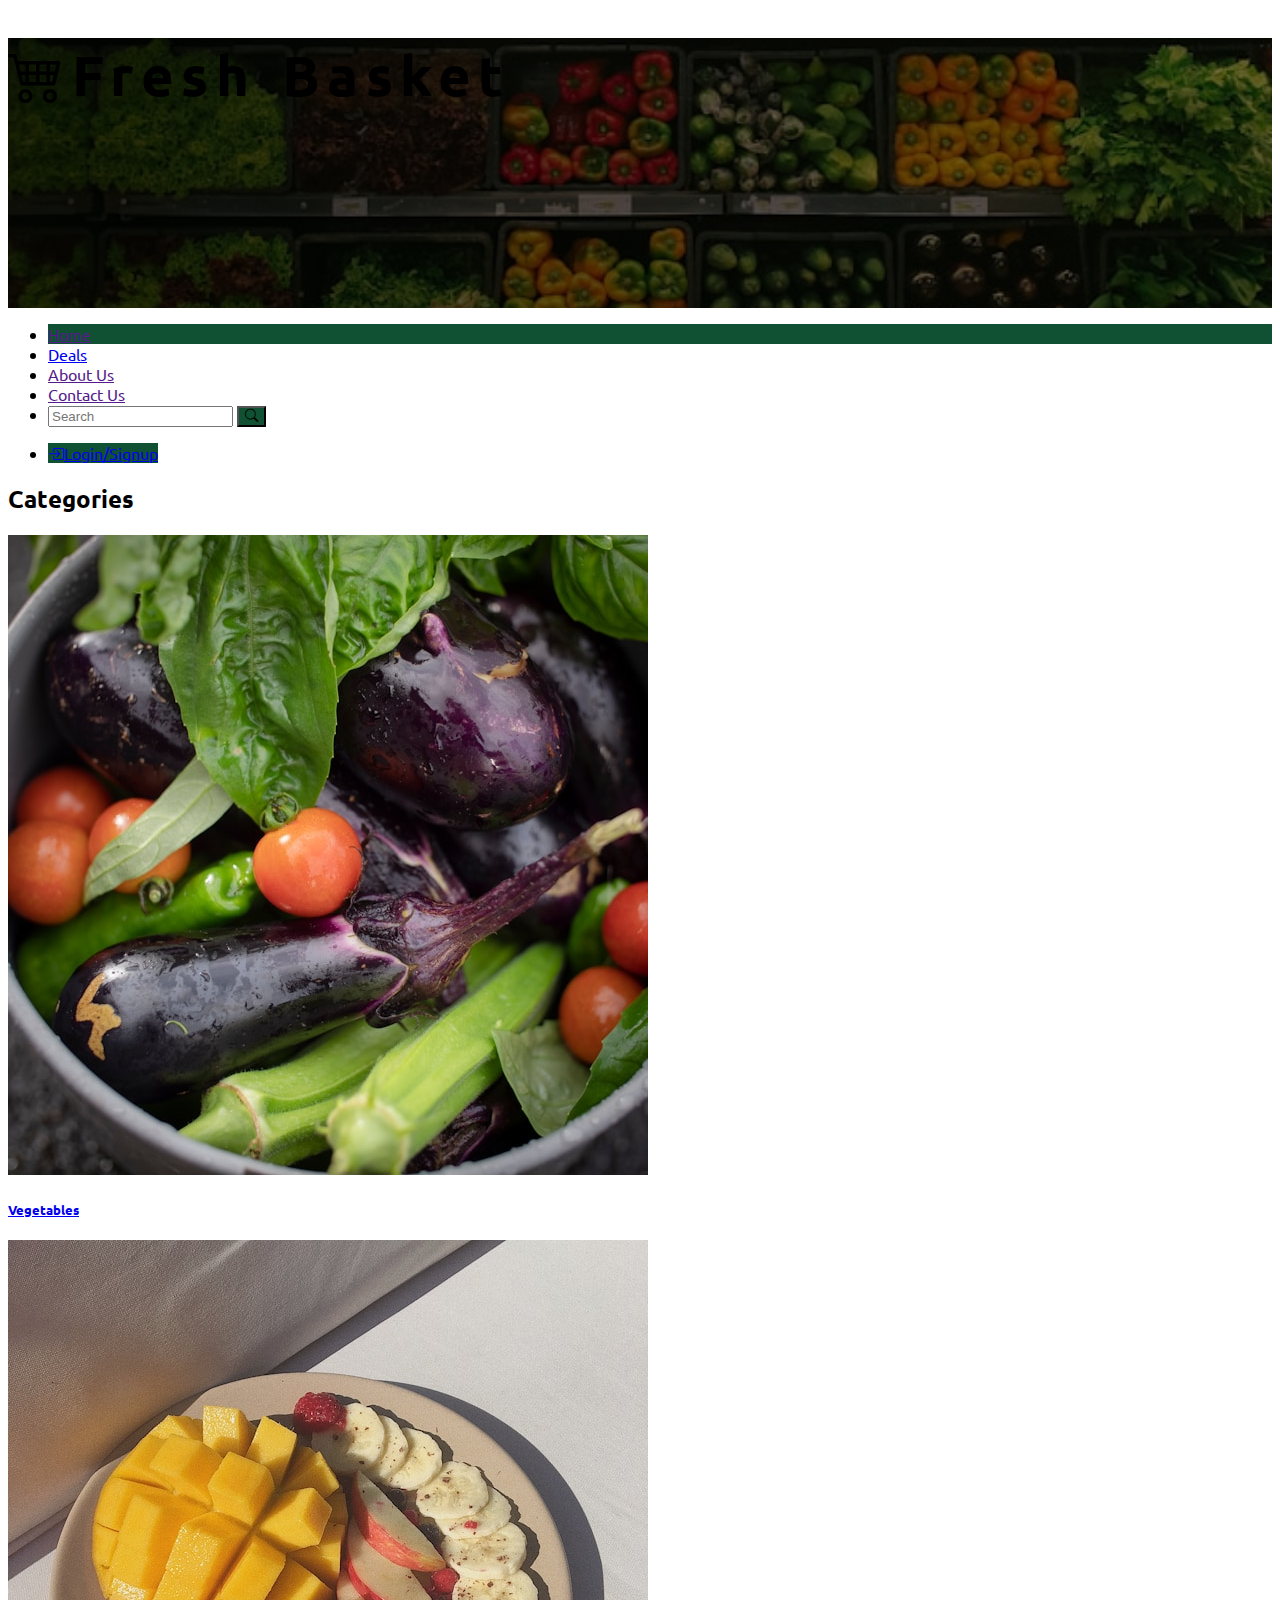
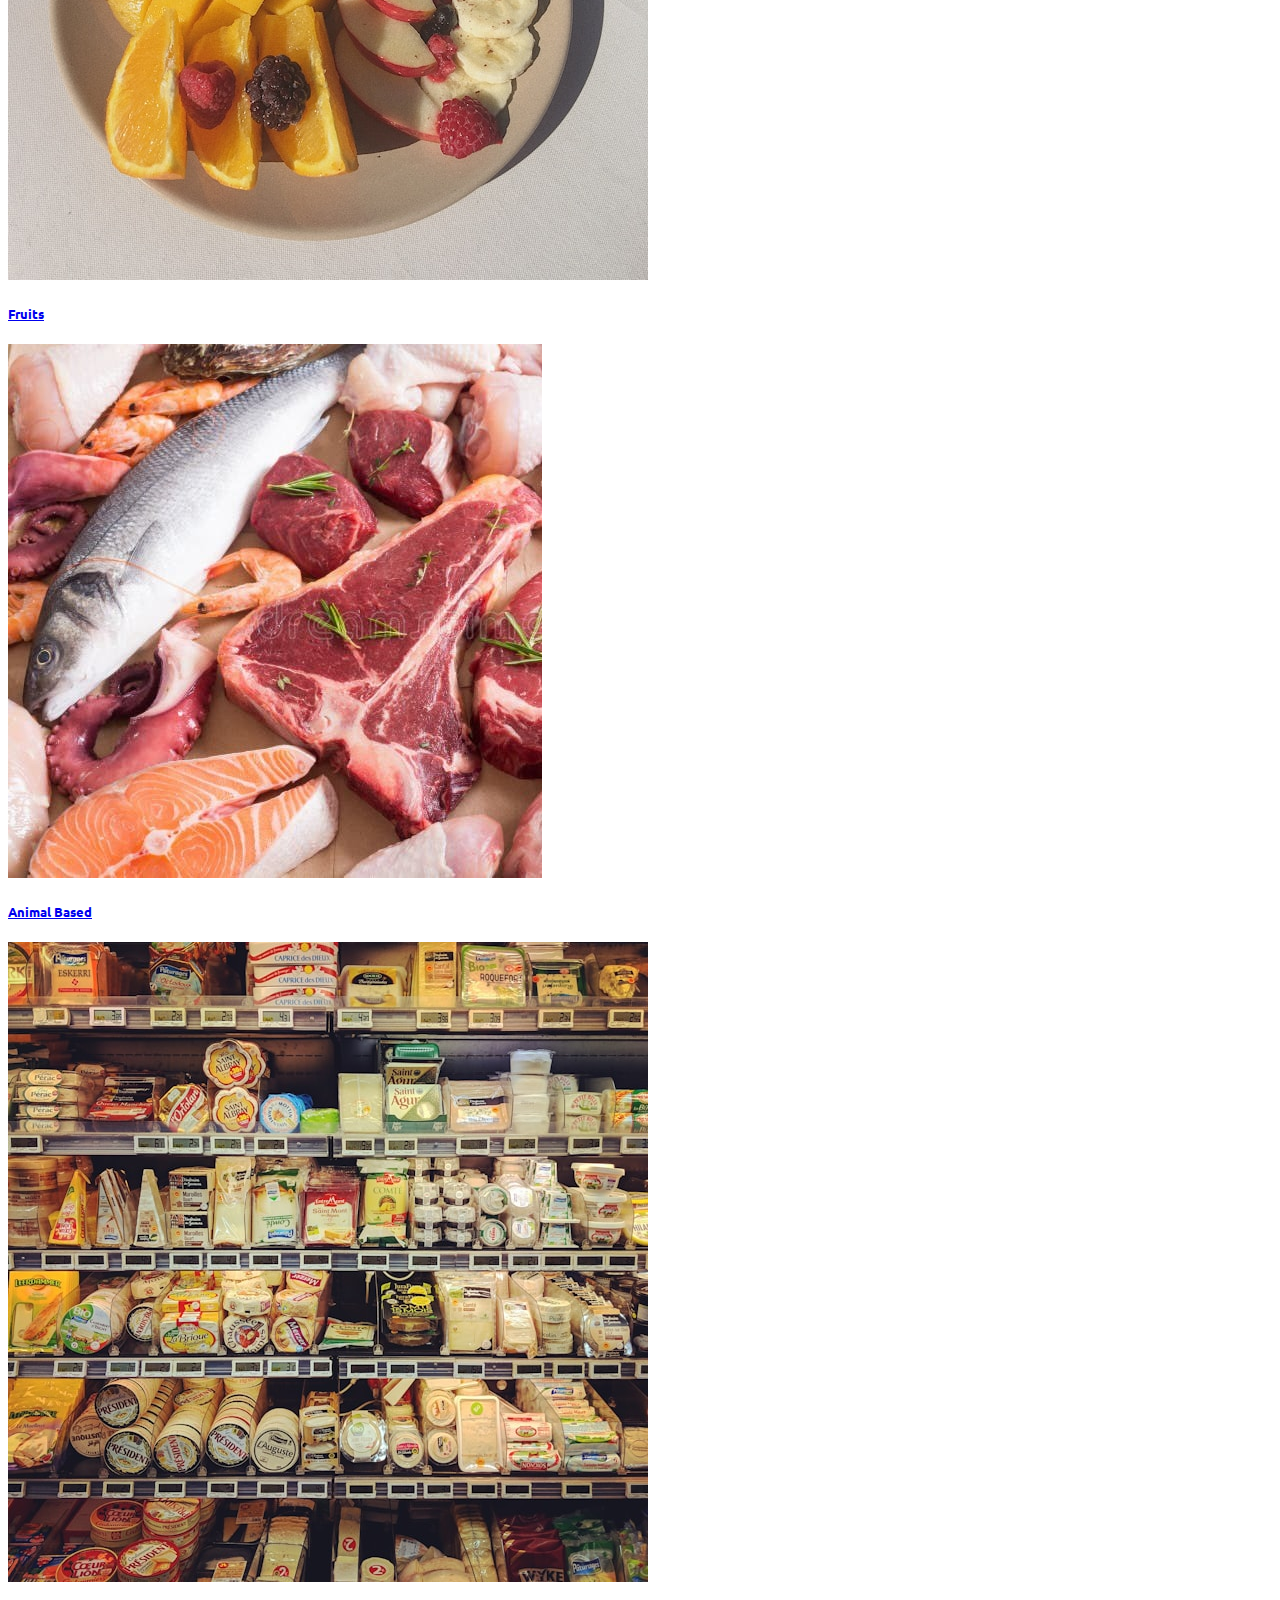
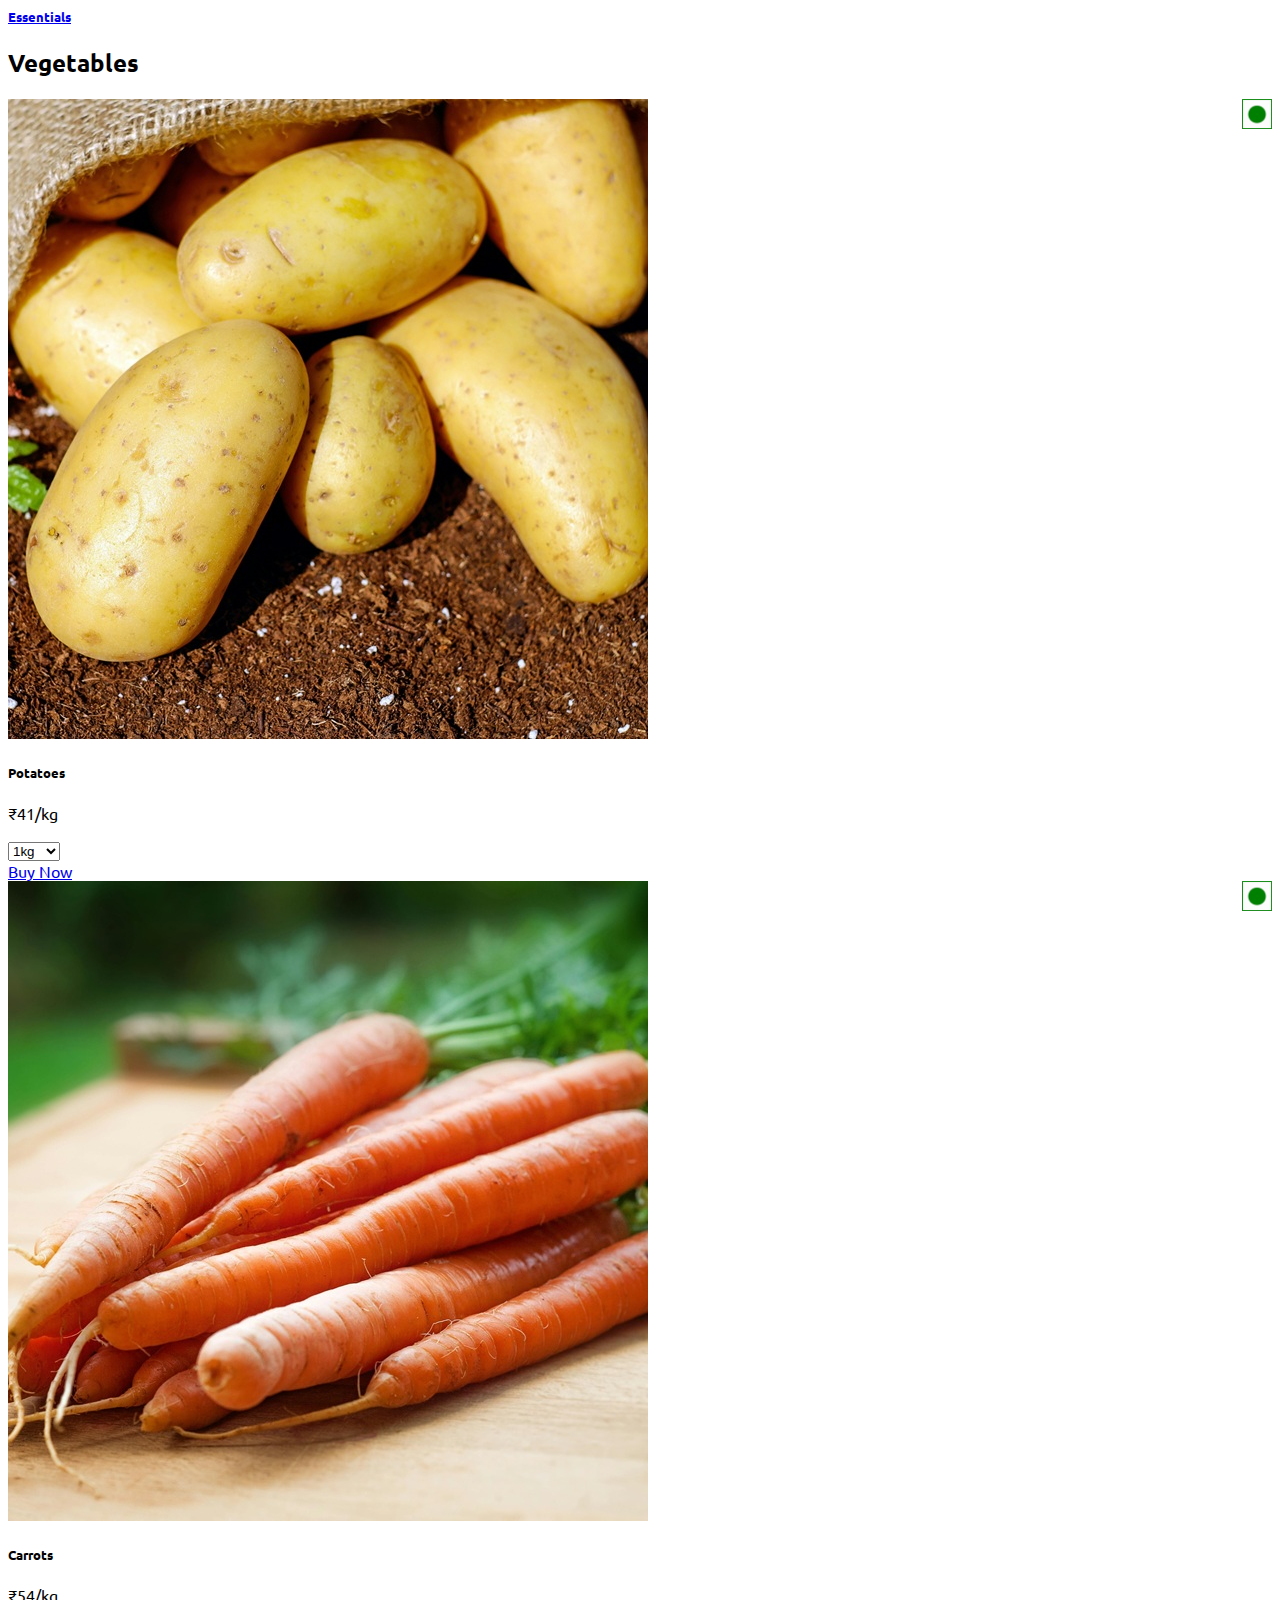
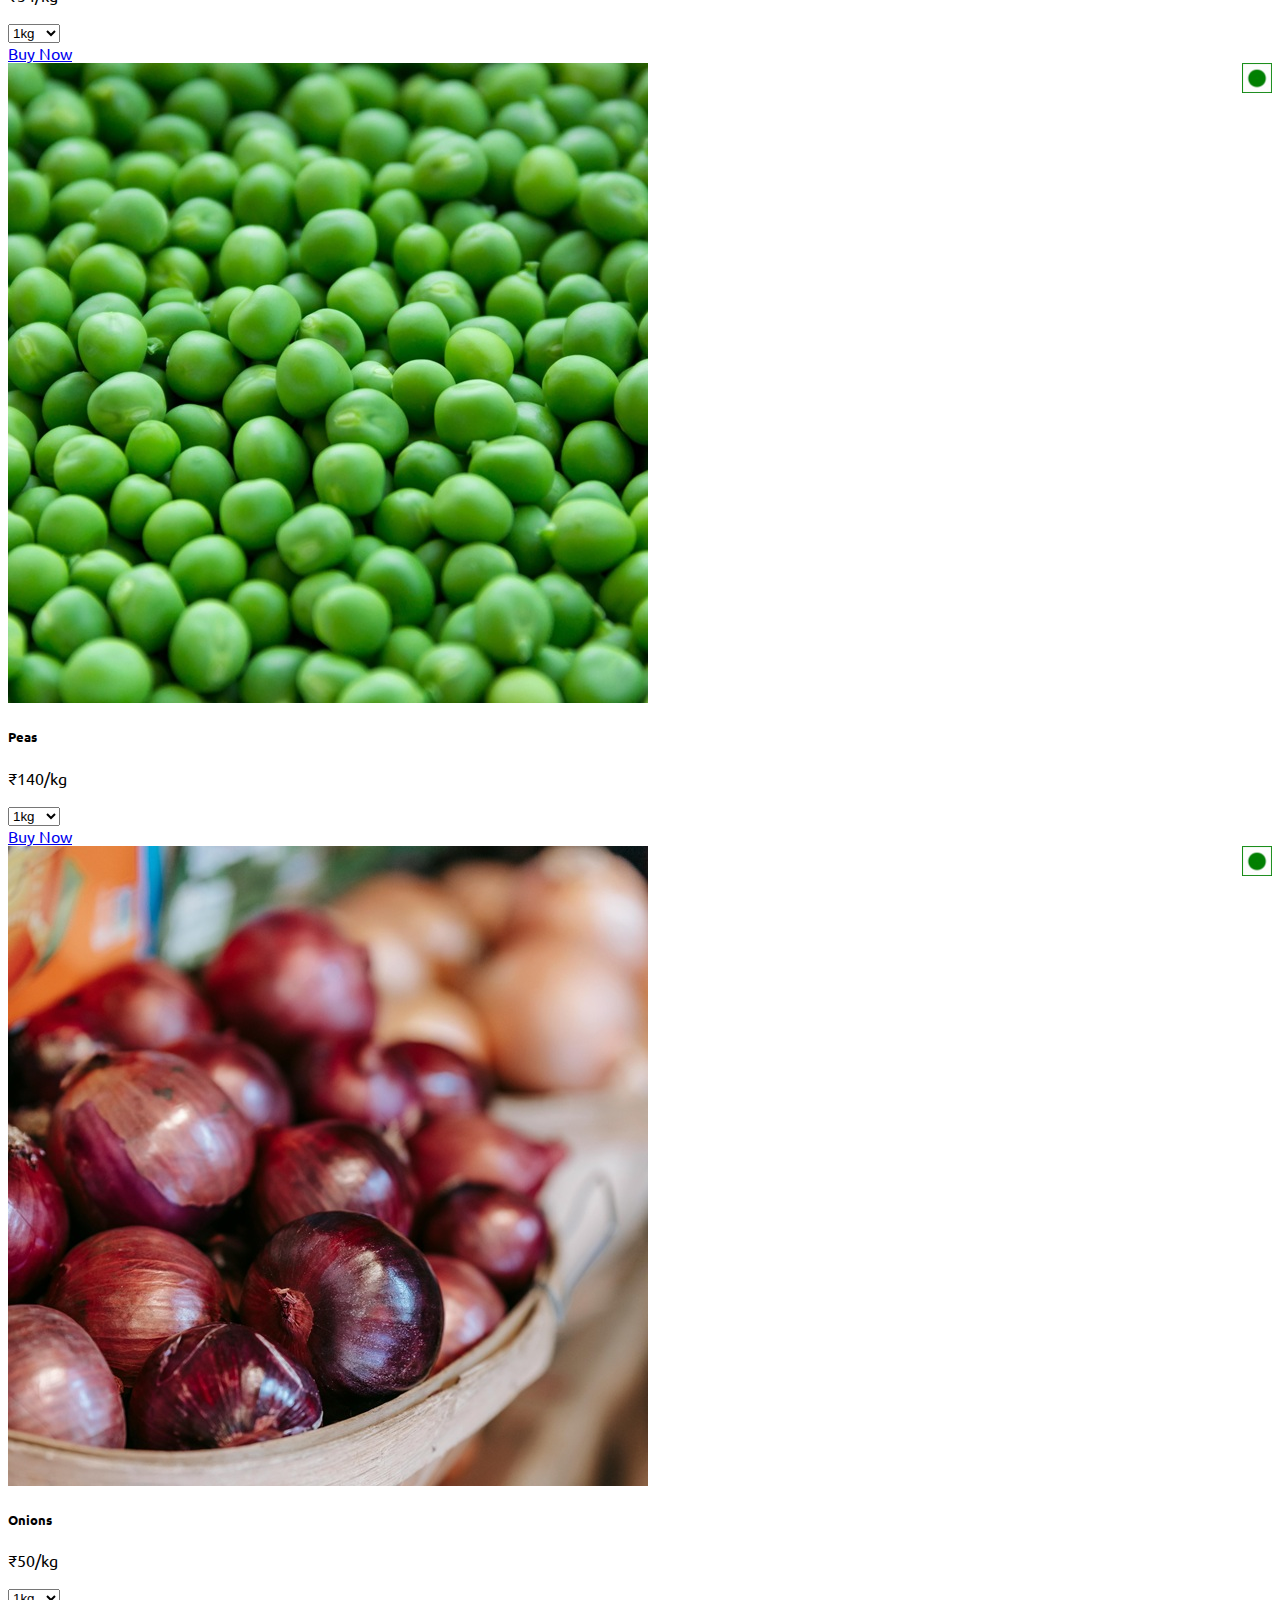
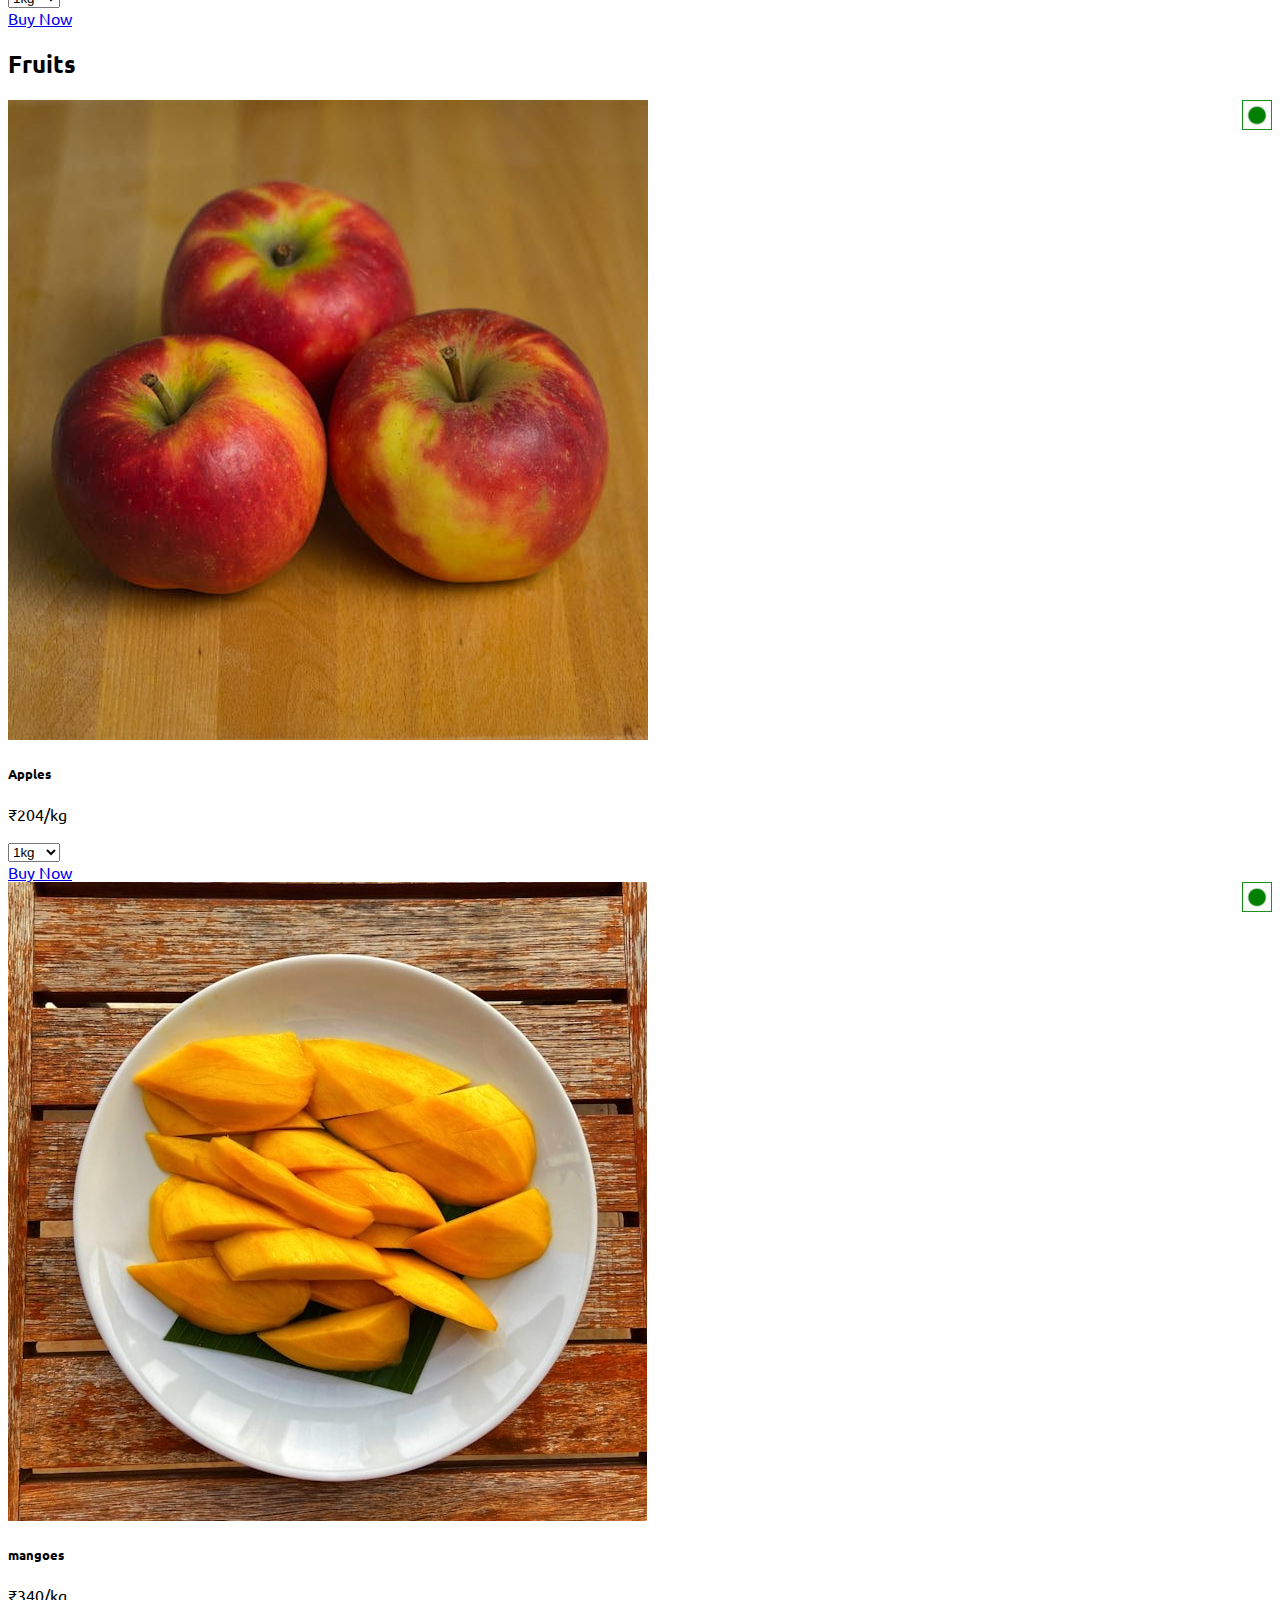
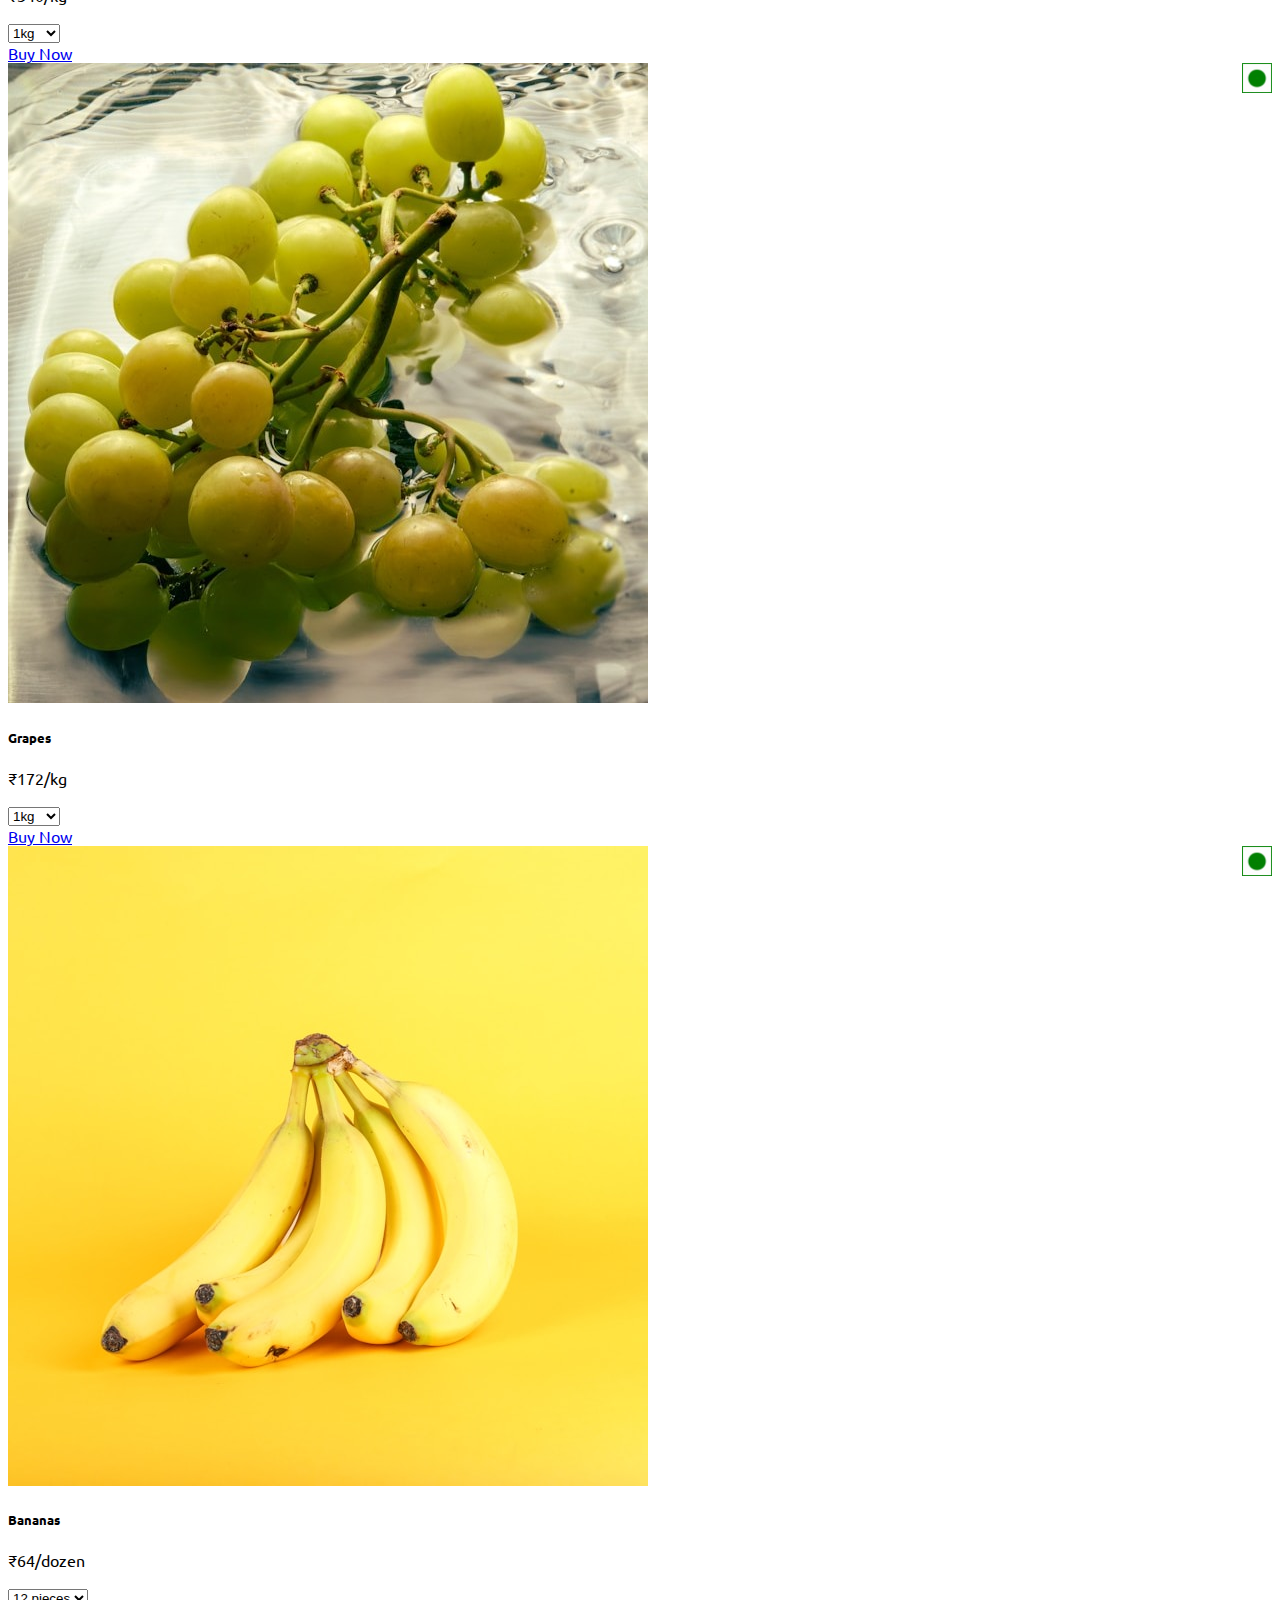
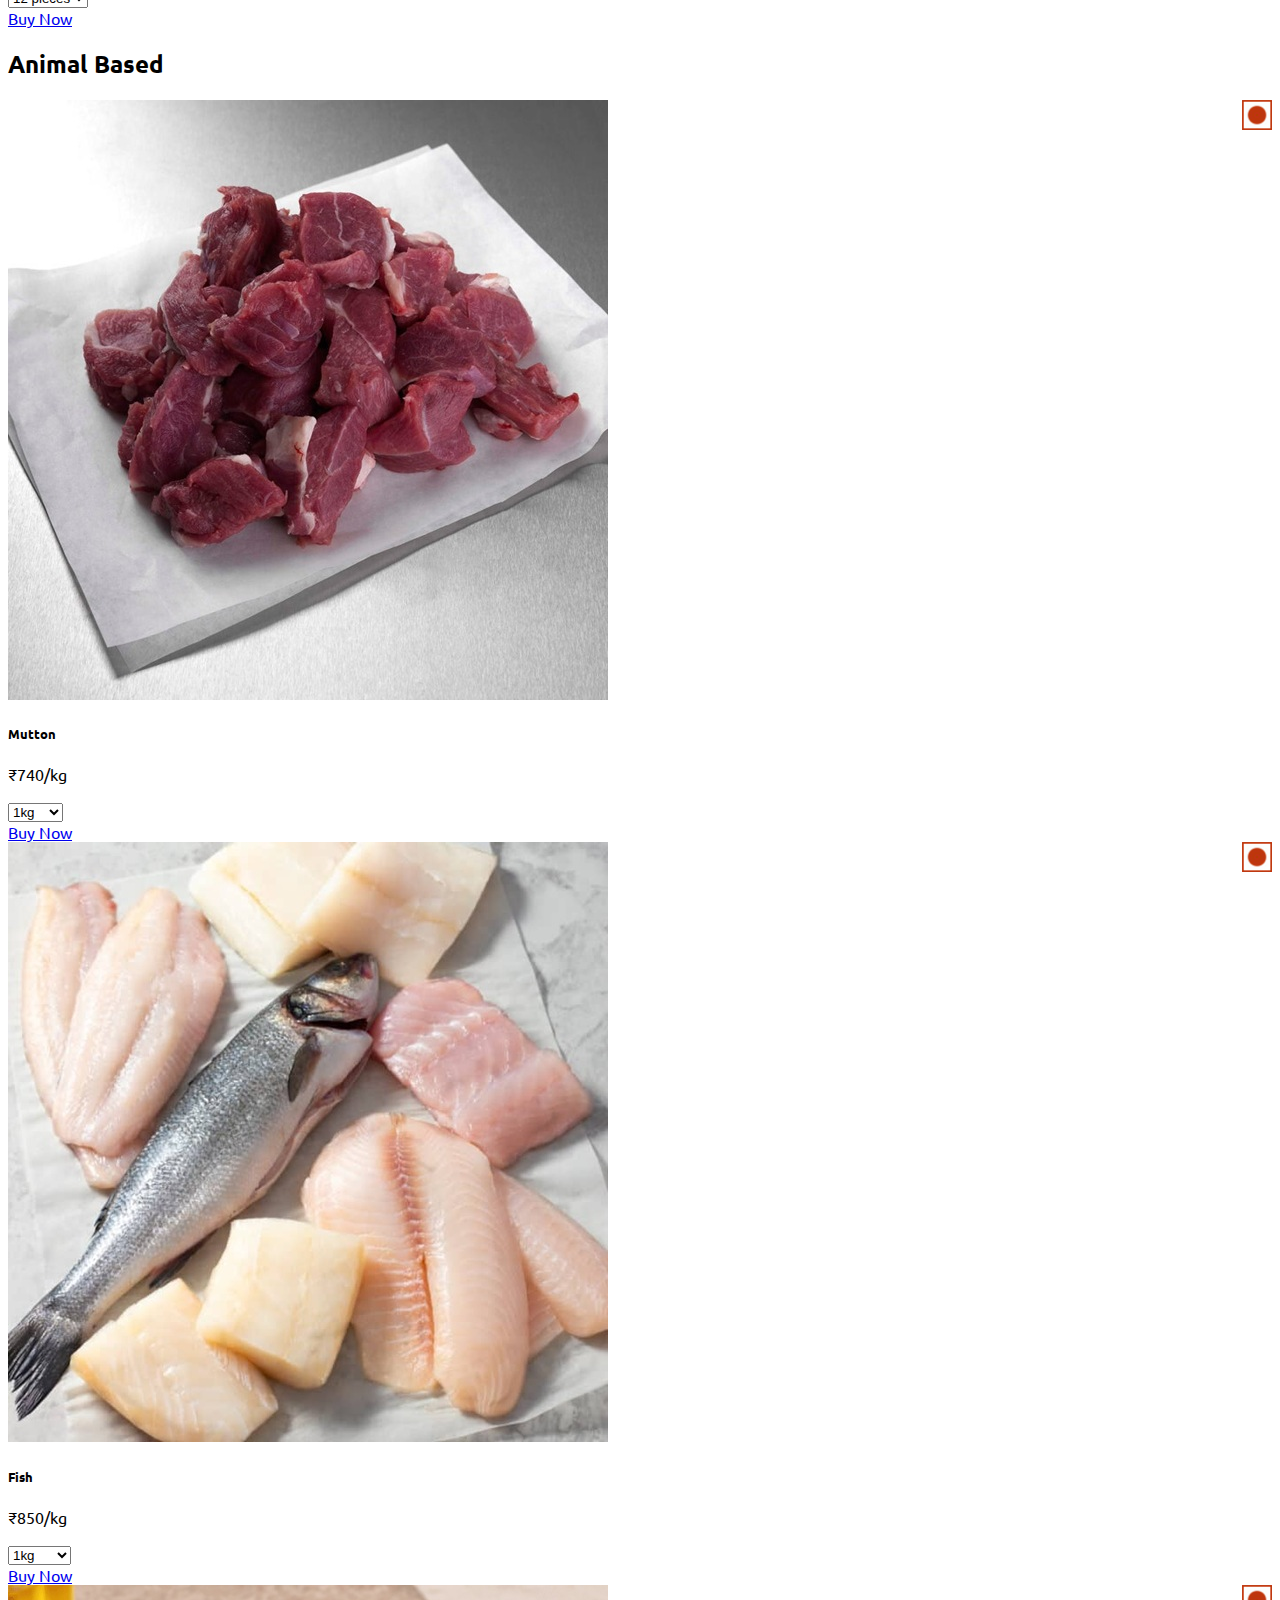
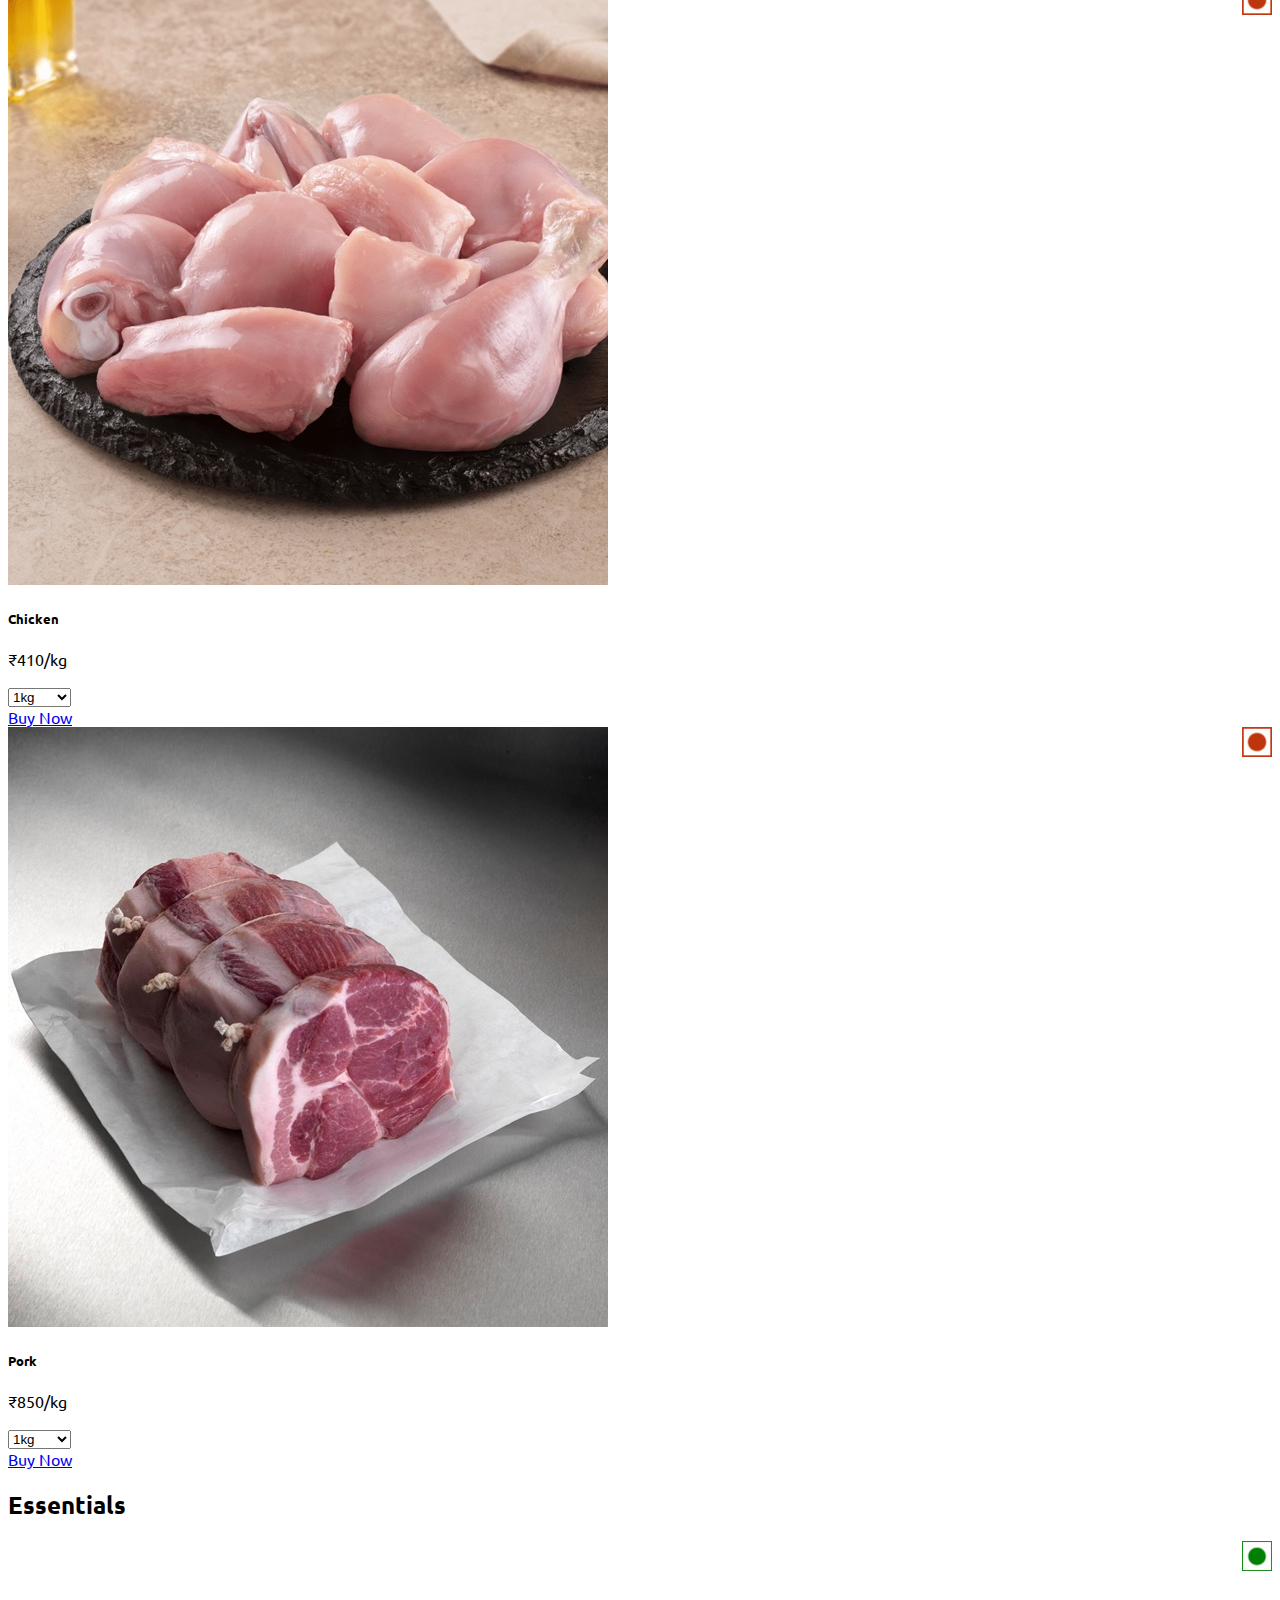
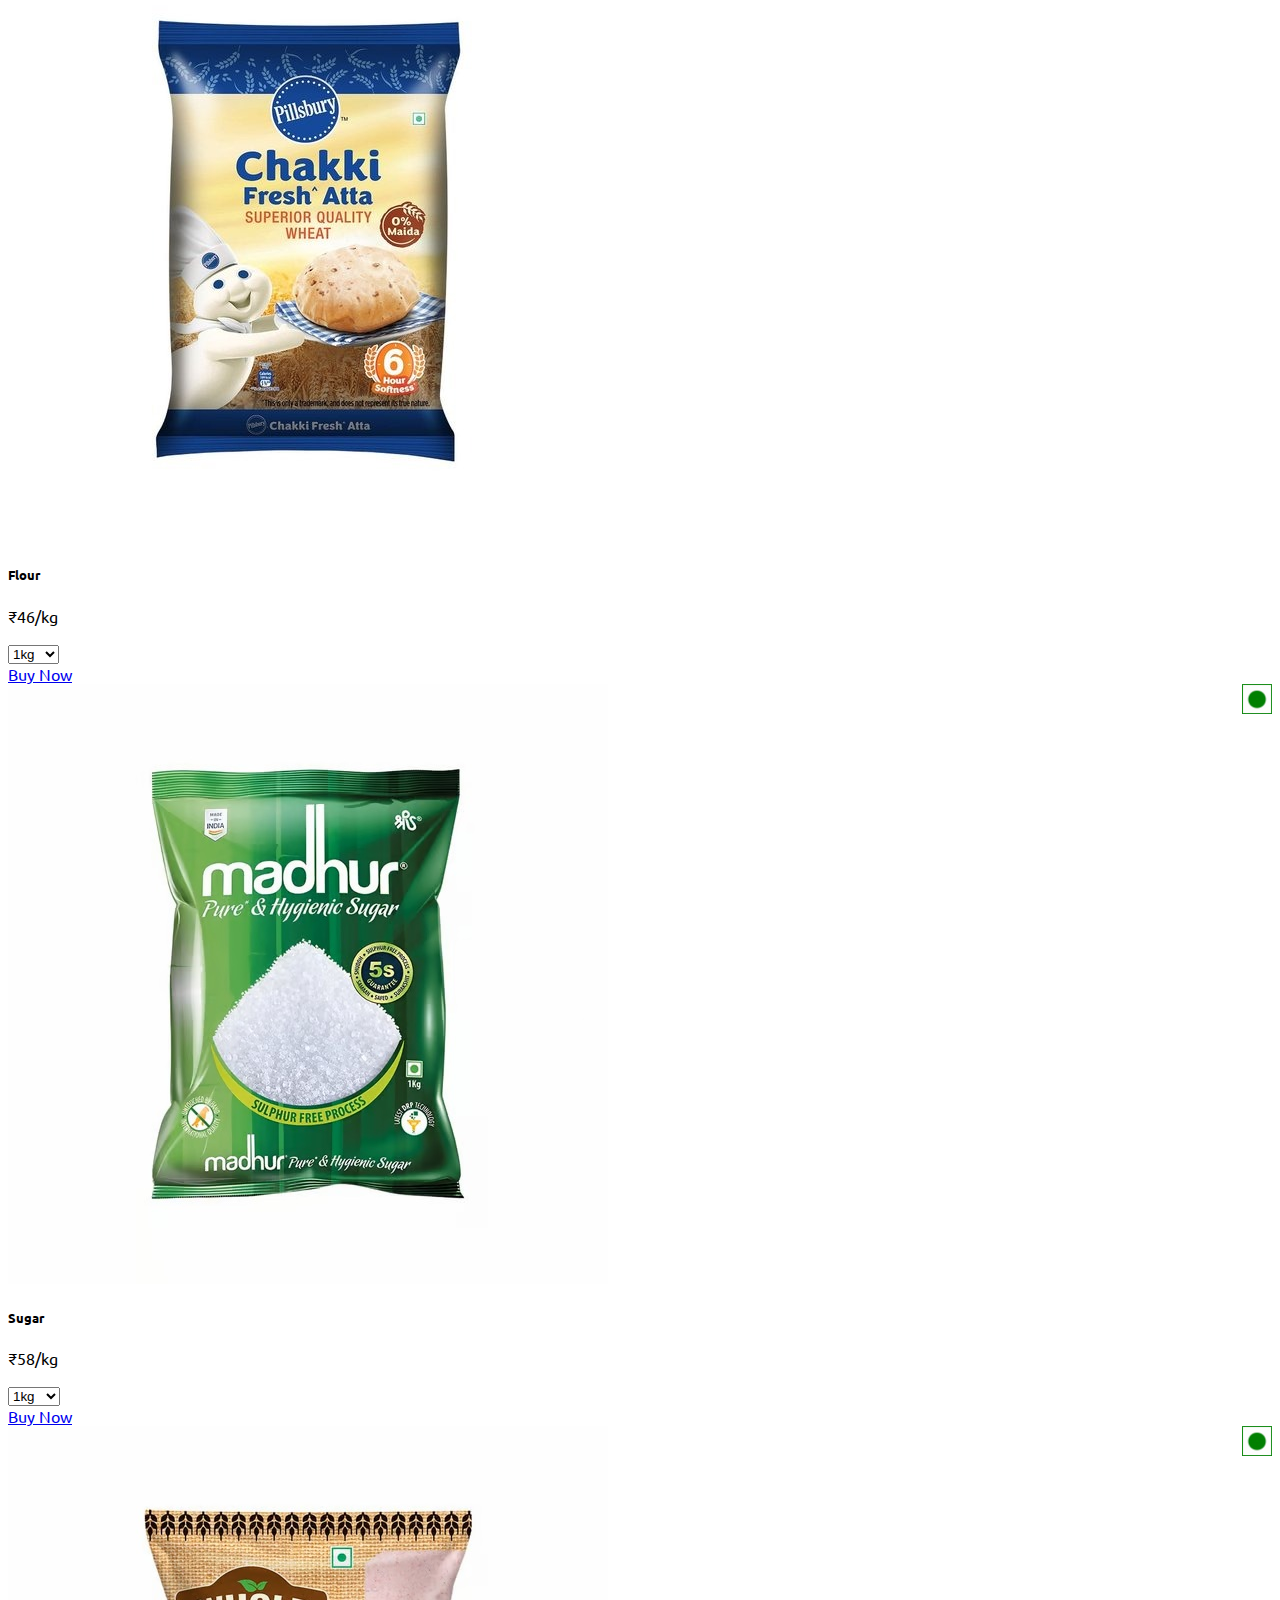
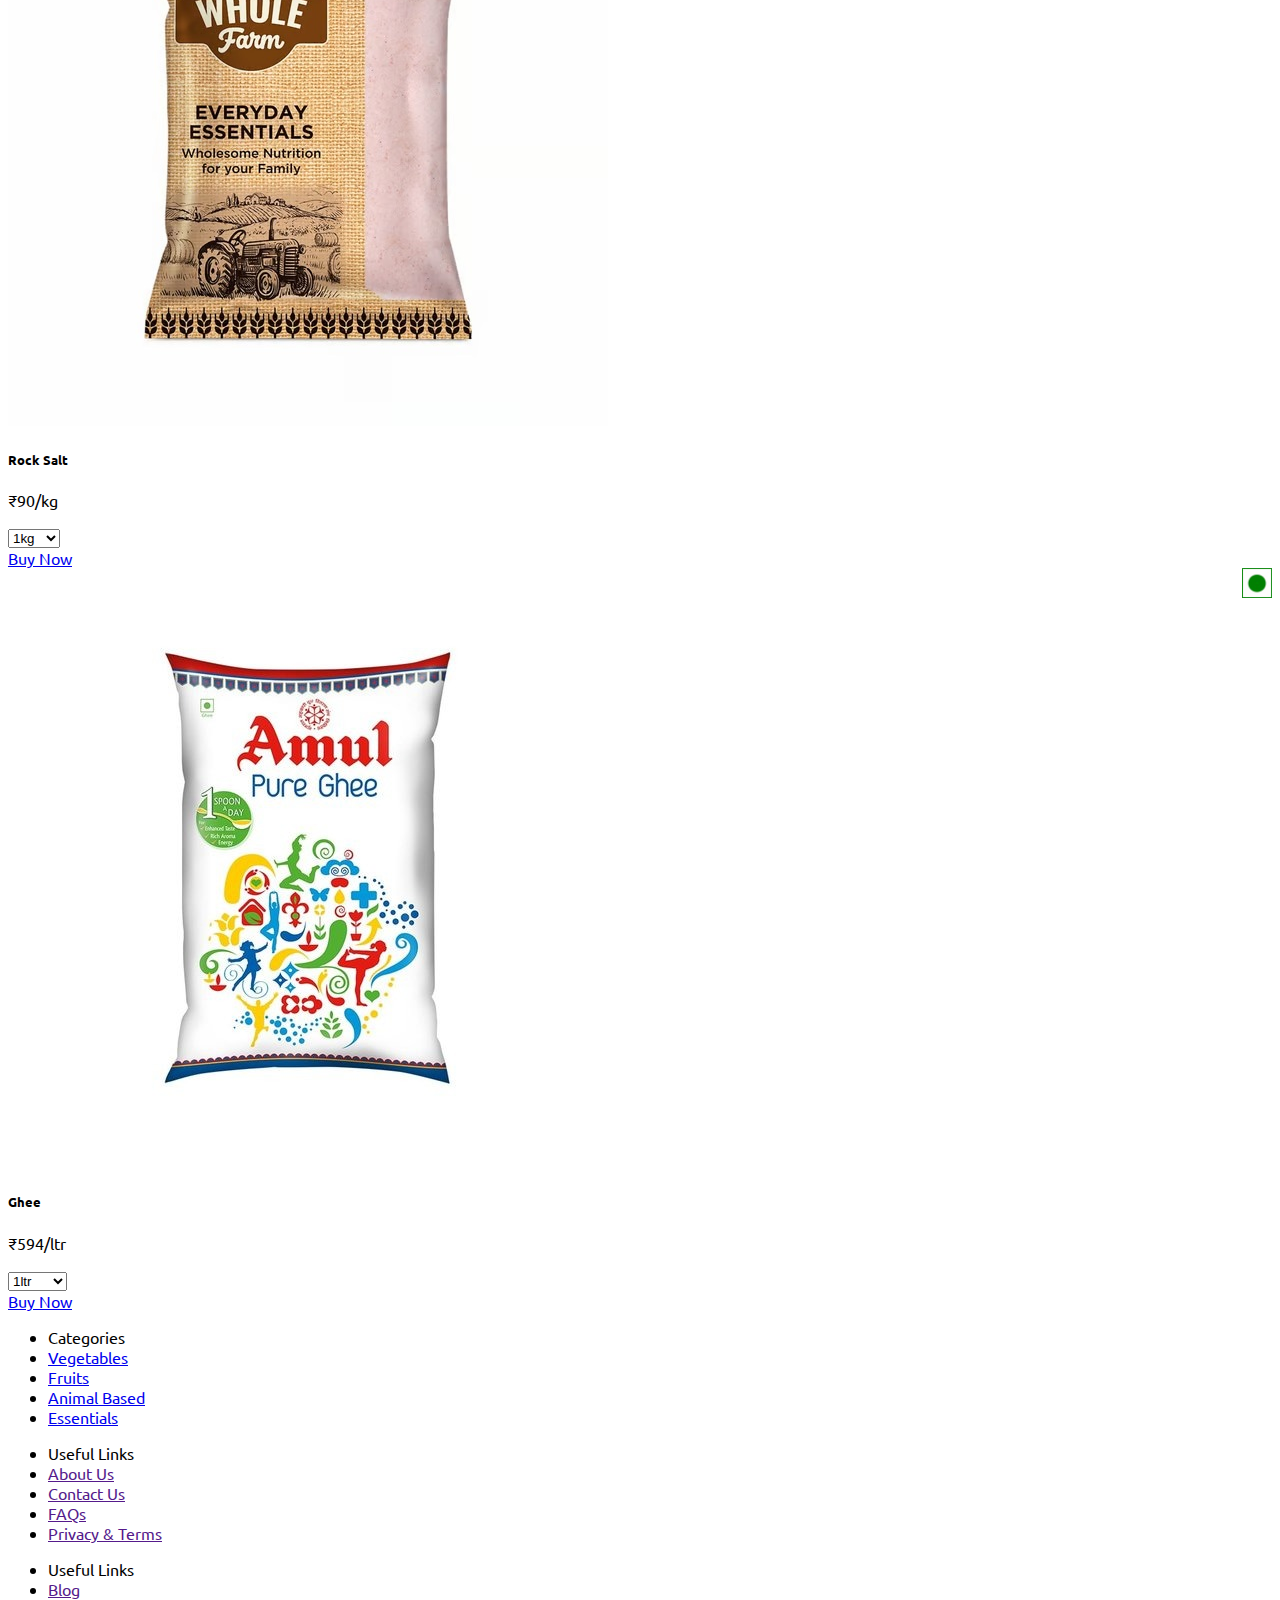
<file: index.html>
<!DOCTYPE html>
<html lang="en">
  <head>
    <meta charset="utf-8" />
    <meta name="viewport" content="width=device-width, initial-scale=1" />
    <title>Fresh Basket</title>
    <!-- BOOTSTRAP CSS -->
    <link
      href="https://cdn.jsdelivr.net/npm/bootstrap@5.3.5/dist/css/bootstrap.min.css"
      rel="stylesheet"
      integrity="sha384-SgOJa3DmI69IUzQ2PVdRZhwQ+dy64/BUtbMJw1MZ8t5HZApcHrRKUc4W0kG879m7"
      crossorigin="anonymous"
    />
    <!-- BOOTSTRAP ICONS -->
    <link
      rel="stylesheet"
      href="https://cdn.jsdelivr.net/npm/bootstrap-icons@1.11.3/font/bootstrap-icons.min.css"
    />
    <!-- CUSTOM CSS -->
    <link rel="stylesheet" href="style.css" />
  </head>
  <body>
    <!-- HEADER -->
    <header>
      <div id="brand" class="d-flex justify-content-center align-items-center">
        <h1 class="text-white text-uppercase text-center">
          <i class="bi bi-cart4 d-block display-1 text-success"></i>Fresh Basket
        </h1>
      </div>
    </header>
    <!-- NAVBAR -->
    <nav class="navbar bg-success py-0 sticky-top top-0">
      <div class="container justify-content-center">
        <ul
          class="navbar-nav d-flex flex-row justify-content-center align-items-center flex-wrap"
        >
          <li class="nav-item link-hover py-2 px-4 active">
            <a href="" class="nav-link text-white fw-medium">Home</a>
          </li>
          <li class="nav-item link-hover py-2 px-4">
            <a href="deals.html" class="nav-link text-white fw-medium">Deals</a>
          </li>
          <li class="nav-item link-hover py-2 px-4">
            <a href="" class="nav-link text-white fw-medium">About Us</a>
          </li>
          <li class="nav-item link-hover py-2 px-4">
            <a href="" class="nav-link text-white fw-medium">Contact Us</a>
          </li>
          <li class="nav-item py-2 px-4">
            <form class="d-flex gap-1">
              <input type="text" class="form-control" placeholder="Search" />
              <button
                type="submit"
                class="btn"
                style="background-color: #0f5132"
              >
                <i class="bi bi-search text-white"></i>
              </button>
            </form>
          </li>
        </ul>
        <ul class="navbar-nav">
          <li class="nav-item py-2 px-4">
            <a
              href="login.html"
              class="nav-link text-white fw-medium btn px-3"
              style="background-color: #0f5132"
              ><i class="bi bi-box-arrow-in-right me-2"></i>Login/Signup</a
            >
          </li>
        </ul>
      </div>
    </nav>
    <!-- MAIN -->
    <main>
      <!-- CATEGORIES -->
      <section id="categories" class="container my-5">
        <h2 class="text-uppercase my-3">Categories</h2>
        <div
          class="row justify-content-evenly gap-5 gap-sm-5 gap-md-5 gap-lg-0 px-5"
        >
          <a
            href="#vegetables"
            class="text-decoration-none col-12 col-sm-5 col-md-5 col-lg-2 p-0"
            ><div class="card p-0 shadow">
              <img src="images/vegetables.jpg" class="card-img-top" alt="..." />
              <div class="p-2">
                <h5 class="m-0 text-center">Vegetables</h5>
              </div>
            </div></a
          >
          <a
            href="#fruits"
            class="text-decoration-none col-12 col-sm-5 col-md-5 col-lg-2 p-0"
            ><div class="card p-0 shadow">
              <img src="images/fruits.jpg" class="card-img-top" alt="..." />
              <div class="p-2">
                <h5 class="m-0 text-center">Fruits</h5>
              </div>
            </div></a
          >
          <a
            href="#animal-based"
            class="text-decoration-none col-12 col-sm-5 col-md-5 col-lg-2 p-0"
            ><div class="card p-0 shadow">
              <img src="images/nonveg.jpg" class="card-img-top" alt="..." />
              <div class="p-2">
                <h5 class="m-0 text-center">Animal Based</h5>
              </div>
            </div></a
          >
          <a
            href="#essentials"
            class="text-decoration-none col-12 col-sm-5 col-md-5 col-lg-2 p-0"
            ><div class="card p-0 shadow">
              <img src="images/dailyneeds.jpg" class="card-img-top" alt="..." />
              <div class="p-2">
                <h5 class="m-0 text-center">Essentials</h5>
              </div>
            </div></a
          >
        </div>
      </section>
      <!-- VEGETABLES -->
      <section id="vegetables" class="my-5">
        <div class="bg-success mb-5">
          <div class="container">
            <h2 class="text-uppercase text-white py-3">Vegetables</h2>
          </div>
        </div>
        <div class="container px-5">
          <div
            class="row gap-5 gap-sm-5 gap-md-5 gap-lg-0 justify-content-evenly"
          >
            <div class="card col-12 col-sm-5 col-md-5 col-lg-2 p-0 shadow">
              <img src="images/veglogo.jpg" alt="" class="logo" />
              <img src="images/potatoes.jpg" class="card-img-top" alt="..." />
              <div class="card-body">
                <h5 class="card-title">Potatoes</h5>
                <div class="card-content">
                  <p class="card-text">₹41/kg</p>
                  <select class="form-select">
                    <option>250g</option>
                    <option>500g</option>
                    <option selected>1kg</option>
                    <option>2kg</option>
                  </select>
                </div>
                <a href="#" class="btn btn-primary">Buy Now</a>
              </div>
            </div>
            <div class="card col-12 col-sm-5 col-md-5 col-lg-2 p-0 shadow">
              <img src="images/veglogo.jpg" alt="" class="logo" />
              <img src="images/carrots.jpg" class="card-img-top" alt="..." />
              <div class="card-body">
                <h5 class="card-title">Carrots</h5>
                <div class="card-content">
                  <p class="card-text">₹54/kg</p>
                  <select class="form-select">
                    <option>250g</option>
                    <option>500g</option>
                    <option selected>1kg</option>
                    <option>2kg</option>
                  </select>
                </div>
                <a href="#" class="btn btn-primary">Buy Now</a>
              </div>
            </div>
            <div class="card col-12 col-sm-5 col-md-5 col-lg-2 p-0 shadow">
              <img src="images/veglogo.jpg" alt="" class="logo" />
              <img src="images/peas.jpg" class="card-img-top" alt="..." />
              <div class="card-body">
                <h5 class="card-title">Peas</h5>
                <div class="card-content">
                  <p class="card-text">₹140/kg</p>
                  <select class="form-select">
                    <option>250g</option>
                    <option>500g</option>
                    <option selected>1kg</option>
                    <option>2kg</option>
                  </select>
                </div>
                <a href="#" class="btn btn-primary">Buy Now</a>
              </div>
            </div>
            <div class="card col-12 col-sm-5 col-md-5 col-lg-2 p-0 shadow">
              <img src="images/veglogo.jpg" alt="" class="logo" />
              <img src="images/onions.jpg" class="card-img-top" alt="..." />
              <div class="card-body">
                <h5 class="card-title">Onions</h5>
                <div class="card-content">
                  <p class="card-text">₹50/kg</p>
                  <select class="form-select">
                    <option>250g</option>
                    <option>500g</option>
                    <option selected>1kg</option>
                    <option>2kg</option>
                  </select>
                </div>
                <a href="#" class="btn btn-primary">Buy Now</a>
              </div>
            </div>
          </div>
        </div>
      </section>
      <!-- FRUITS -->
      <section id="fruits" class="my-5">
        <div class="bg-success mb-5">
          <div class="container">
            <h2 class="text-uppercase text-white py-3">Fruits</h2>
          </div>
        </div>
        <div class="container px-5">
          <div
            class="row gap-5 gap-sm-5 gap-md-5 gap-lg-0 justify-content-evenly"
          >
            <div class="card col-12 col-sm-5 col-md-5 col-lg-2 p-0 shadow">
              <img src="images/veglogo.jpg" alt="" class="logo" />
              <img src="images/apples.jpg" class="card-img-top" alt="..." />
              <div class="card-body">
                <h5 class="card-title">Apples</h5>
                <div class="card-content">
                  <p class="card-text">₹204/kg</p>
                  <select class="form-select mb-3">
                    <option>250g</option>
                    <option>500g</option>
                    <option selected>1kg</option>
                    <option>2kg</option>
                  </select>
                </div>
                <a href="#" class="btn btn-primary">Buy Now</a>
              </div>
            </div>
            <div class="card col-12 col-sm-5 col-md-5 col-lg-2 p-0 shadow">
              <img src="images/veglogo.jpg" alt="" class="logo" />
              <img src="images/mangoes.jpg" class="card-img-top" alt="..." />
              <div class="card-body">
                <h5 class="card-title">mangoes</h5>
                <div class="card-content">
                  <p class="card-text">₹340/kg</p>
                  <select class="form-select mb-3">
                    <option>250g</option>
                    <option>500g</option>
                    <option selected>1kg</option>
                    <option>2kg</option>
                  </select>
                </div>
                <a href="#" class="btn btn-primary">Buy Now</a>
              </div>
            </div>
            <div class="card col-12 col-sm-5 col-md-5 col-lg-2 p-0 shadow">
              <img src="images/veglogo.jpg" alt="" class="logo" />
              <img src="images/grapes.jpg" class="card-img-top" alt="..." />
              <div class="card-body">
                <h5 class="card-title">Grapes</h5>
                <div class="card-content">
                  <p class="card-text">₹172/kg</p>
                  <select class="form-select mb-3">
                    <option>250g</option>
                    <option>500g</option>
                    <option selected>1kg</option>
                    <option>2kg</option>
                  </select>
                </div>
                <a href="#" class="btn btn-primary">Buy Now</a>
              </div>
            </div>
            <div class="card col-12 col-sm-5 col-md-5 col-lg-2 p-0 shadow">
              <img src="images/veglogo.jpg" alt="" class="logo" />
              <img src="images/bananas.jpg" class="card-img-top" alt="..." />
              <div class="card-body">
                <h5 class="card-title">Bananas</h5>
                <div class="card-content">
                  <p class="card-text">₹64/dozen</p>
                  <select class="form-select mb-3">
                    <option>6 pieces</option>
                    <option selected>12 pieces</option>
                    <option>16 pieces</option>
                    <option>24 pieces</option>
                  </select>
                </div>
                <a href="#" class="btn btn-primary">Buy Now</a>
              </div>
            </div>
          </div>
        </div>
      </section>
      <!-- Animal-based -->
      <section id="animal-based" class="my-5">
        <div class="bg-danger mb-5">
          <div class="container">
            <h2 class="text-uppercase text-white py-3">Animal Based</h2>
          </div>
        </div>
        <div class="container px-5">
          <div
            class="row gap-5 gap-sm-5 gap-md-5 gap-lg-0 justify-content-evenly"
          >
            <div class="card col-12 col-sm-5 col-md-5 col-lg-2 p-0 shadow">
              <img src="images/nonveglogo.jpg" alt="" class="logo" />
              <img src="images/mutton.jpg" class="card-img-top" alt="..." />
              <div class="card-body">
                <h5 class="card-title">Mutton</h5>
                <div class="card-content">
                  <p class="card-text">₹740/kg</p>
                  <select class="form-select mb-3">
                    <option>500g</option>
                    <option selected>1kg</option>
                    <option>1.5kg</option>
                    <option>2kg</option>
                  </select>
                </div>
                <a href="#" class="btn btn-primary">Buy Now</a>
              </div>
            </div>
            <div class="card col-12 col-sm-5 col-md-5 col-lg-2 p-0 shadow">
              <img src="images/nonveglogo.jpg" alt="" class="logo" />
              <img src="images/fish.jpg" class="card-img-top" alt="..." />
              <div class="card-body">
                <h5 class="card-title">Fish</h5>
                <div class="card-content">
                  <p class="card-text">₹850/kg</p>
                  <select class="form-select mb-3">
                    <option>500gm</option>
                    <option selected>1kg</option>
                    <option>1.5kg</option>
                    <option>2kg</option>
                  </select>
                </div>
                <a href="#" class="btn btn-primary">Buy Now</a>
              </div>
            </div>
            <div class="card col-12 col-sm-5 col-md-5 col-lg-2 p-0 shadow">
              <img src="images/nonveglogo.jpg" alt="" class="logo" />
              <img src="images/chicken.jpg" class="card-img-top" alt="..." />
              <div class="card-body">
                <h5 class="card-title">Chicken</h5>
                <div class="card-content">
                  <p class="card-text">₹410/kg</p>
                  <select class="form-select mb-3">
                    <option>500gm</option>
                    <option selected>1kg</option>
                    <option>1.5kg</option>
                    <option>2kg</option>
                  </select>
                </div>
                <a href="#" class="btn btn-primary">Buy Now</a>
              </div>
            </div>
            <div class="card col-12 col-sm-5 col-md-5 col-lg-2 p-0 shadow">
              <img src="images/nonveglogo.jpg" alt="" class="logo" />
              <img src="images/pork.jpg" class="card-img-top" alt="..." />
              <div class="card-body">
                <h5 class="card-title">Pork</h5>
                <div class="card-content">
                  <p class="card-text">₹850/kg</p>
                  <select class="form-select mb-3">
                    <option>500gm</option>
                    <option selected>1kg</option>
                    <option>1.5kg</option>
                    <option>2kg</option>
                  </select>
                </div>
                <a href="#" class="btn btn-primary">Buy Now</a>
              </div>
            </div>
          </div>
        </div>
      </section>
      <!-- Essentials -->
      <section id="essentials" class="my-5">
        <div class="bg-success mb-5">
          <div class="container">
            <h2 class="text-uppercase text-white py-3">Essentials</h2>
          </div>
        </div>
        <div class="container px-5">
          <div
            class="row justify-content-evenly gap-5 gap-sm-5 gap-md-5 gap-lg-0"
          >
            <div class="card col-12 col-sm-5 col-md-5 col-lg-2 p-0 shadow">
              <img src="images/veglogo.jpg" alt="" class="logo" />
              <img src="images/flour.jpg" class="card-img-top" alt="..." />
              <div class="card-body">
                <h5 class="card-title">Flour</h5>
                <div class="card-content">
                  <p class="card-text">₹46/kg</p>
                  <select class="form-select mb-3">
                    <option selected>1kg</option>
                    <option>2g</option>
                    <option>5kg</option>
                    <option>10kg</option>
                  </select>
                </div>
                <a href="#" class="btn btn-primary">Buy Now</a>
              </div>
            </div>
            <div class="card col-12 col-sm-5 col-md-5 col-lg-2 p-0 shadow">
              <img src="images/veglogo.jpg" alt="" class="logo" />
              <img src="images/sugar.jpg" class="card-img-top" alt="..." />
              <div class="card-body">
                <h5 class="card-title">Sugar</h5>
                <div class="card-content">
                  <p class="card-text">₹58/kg</p>
                  <select class="form-select mb-3">
                    <option>250g</option>
                    <option>500g</option>
                    <option selected>1kg</option>
                    <option>2kg</option>
                  </select>
                </div>
                <a href="#" class="btn btn-primary">Buy Now</a>
              </div>
            </div>
            <div class="card col-12 col-sm-5 col-md-5 col-lg-2 p-0 shadow">
              <img src="images/veglogo.jpg" alt="" class="logo" />
              <img src="images/salt.jpg" class="card-img-top" alt="..." />
              <div class="card-body">
                <h5 class="card-title">Rock Salt</h5>
                <div class="card-content">
                  <p class="card-text">₹90/kg</p>
                  <select class="form-select mb-3">
                    <option>250g</option>
                    <option>500g</option>
                    <option selected>1kg</option>
                    <option>2kg</option>
                  </select>
                </div>
                <a href="#" class="btn btn-primary">Buy Now</a>
              </div>
            </div>
            <div class="card col-12 col-sm-5 col-md-5 col-lg-2 p-0 shadow">
              <img src="images/veglogo.jpg" alt="" class="logo" />
              <img src="images/ghee.jpg" class="card-img-top" alt="..." />
              <div class="card-body">
                <h5 class="card-title">Ghee</h5>
                <div class="card-content">
                  <p class="card-text">₹594/ltr</p>
                  <select class="form-select mb-3">
                    <option>250ml</option>
                    <option>500ml</option>
                    <option selected>1ltr</option>
                    <option>2ltr</option>
                  </select>
                </div>
                <a href="#" class="btn btn-primary">Buy Now</a>
              </div>
            </div>
          </div>
        </div>
      </section>
    </main>
    <!-- FOOTER -->
    <footer class="bg-black py-5">
      <div class="container d-flex justify-content-evenly align-items-center">
        <ul class="list-unstyled d-flex flex-column gap-2">
          <li class="text-white fw-bold">Categories</li>
          <li>
            <a href="#vegetables" class="text-white text-decoration-none"
              >Vegetables</a
            >
          </li>
          <li>
            <a href="#fruits" class="text-white text-decoration-none">Fruits</a>
          </li>
          <li>
            <a href="#animal-based" class="text-white text-decoration-none"
              >Animal Based</a
            >
          </li>
          <li>
            <a href="#essentials" class="text-white text-decoration-none"
              >Essentials</a
            >
          </li>
        </ul>
        <ul class="list-unstyled d-flex flex-column gap-2">
          <li class="text-white fw-bold">Useful Links</li>
          <li>
            <a href="" class="text-white text-decoration-none">About Us</a>
          </li>
          <li>
            <a href="" class="text-white text-decoration-none">Contact Us</a>
          </li>
          <li><a href="" class="text-white text-decoration-none">FAQs</a></li>
          <li>
            <a href="" class="text-white text-decoration-none"
              >Privacy & Terms</a
            >
          </li>
        </ul>
        <ul class="list-unstyled d-flex flex-column gap-2">
          <li class="text-white fw-bold">Useful Links</li>
          <li><a href="" class="text-white text-decoration-none">Blog</a></li>
          <li>
            <a href="" class="text-white text-decoration-none">Careers</a>
          </li>
          <li>
            <a href="" class="text-white text-decoration-none">Partners</a>
          </li>
          <li>
            <a href="" class="text-white text-decoration-none">Franchise</a>
          </li>
        </ul>
      </div>
      <div class="container mt-5 text-center">
        <p class="text-white m-0 fw-bold">
          Copyright &copy; Fresh Basket - 2024 - All Rights Reserved
        </p>
      </div>
    </footer>
    <script
      src="https://cdn.jsdelivr.net/npm/bootstrap@5.3.5/dist/js/bootstrap.bundle.min.js"
      integrity="sha384-k6d4wzSIapyDyv1kpU366/PK5hCdSbCRGRCMv+eplOQJWyd1fbcAu9OCUj5zNLiq"
      crossorigin="anonymous"
    ></script>
  </body>
</html>
</file>
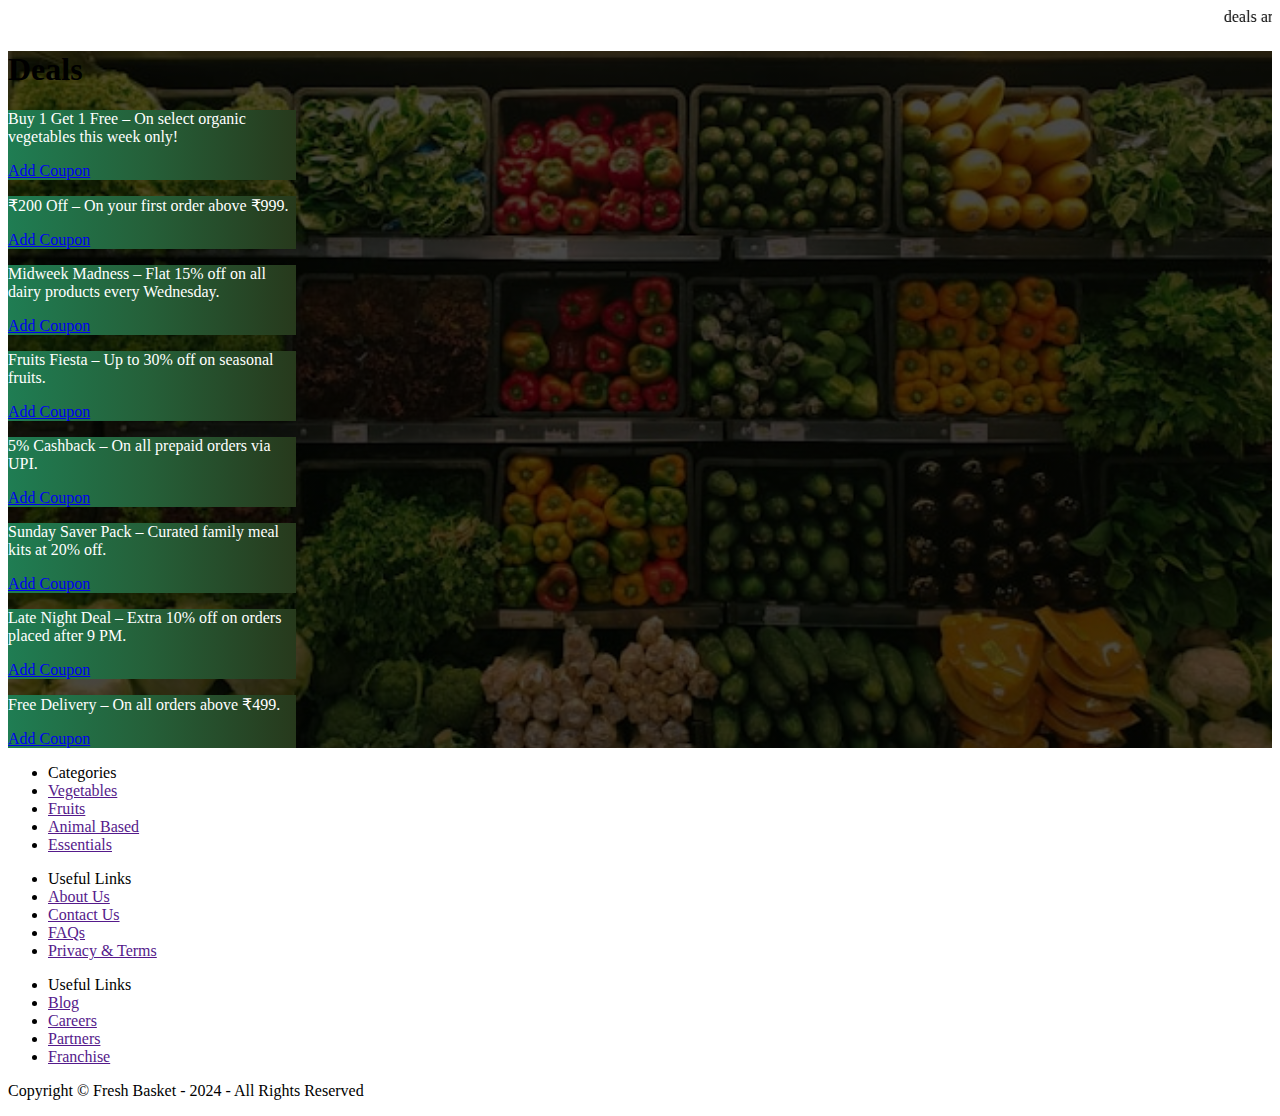
<file: deals.html>
<!DOCTYPE html>
<html lang="en">
  <head>
    <meta charset="utf-8" />
    <meta name="viewport" content="width=device-width, initial-scale=1" />
    <title>Deals | Fresh Basket</title>
    <link
      href="https://cdn.jsdelivr.net/npm/bootstrap@5.3.5/dist/css/bootstrap.min.css"
      rel="stylesheet"
      integrity="sha384-SgOJa3DmI69IUzQ2PVdRZhwQ+dy64/BUtbMJw1MZ8t5HZApcHrRKUc4W0kG879m7"
      crossorigin="anonymous"
    />
    <style>
      main {
        background: linear-gradient(
            to right,
            rgba(0, 0, 0, 0.7),
            rgba(0, 0, 0, 0.7)
          ),
          url(images/brand-bg.jpg) no-repeat center center/cover;
      }
      .card {
        color: #fff;
        background: #1f7d53;
        background: linear-gradient(
          90deg,
          rgba(31, 125, 83, 1) 0%,
          rgba(37, 95, 56, 1) 50%,
          rgba(39, 57, 28, 1) 100%
        );
        transition: transform 0.2s ease-in;
      }
      .card:hover {
        transform: scale(1.05) translateY(-5px);
      }
    </style>
  </head>
  <body>
    <header class="bg-success py-1">
      <marquee class="text-white text-uppercase fw-bolder fs-4"
        >deals are open now !!!</marquee
      >
    </header>
    <main
      class="d-flex justify-content-center align-items-center flex-column gap-5 py-5"
    >
      <h1 class="text-white text-center text-uppercase fw-bolder">Deals</h1>
      <div class="container">
        <div class="row gap-5 flex-wrap justify-content-center">
          <!-- Deal 1 -->
          <div
            class="card col-12 col-sm-5 col-md-5 col-lg-2 text-center mb-3"
            style="width: 18rem"
          >
            <div
              class="card-body d-flex flex-column justify-content-between align-items-center"
            >
              <p class="card-text fw-bold fs-5">
                Buy 1 Get 1 Free – On select organic vegetables this week only!
              </p>
              <a
                href="#"
                class="btn btn-outline-success fw-bolder border-2 text-white border-light"
                >Add Coupon</a
              >
            </div>
          </div>
          <!-- Deal 2 -->
          <div
            class="card col-12 col-sm-5 col-md-5 col-lg-2 text-center mb-3"
            style="width: 18rem"
          >
            <div
              class="card-body d-flex flex-column justify-content-between align-items-center"
            >
              <p class="card-text fw-bold fs-5">
                ₹200 Off – On your first order above ₹999.
              </p>
              <a
                href="#"
                class="btn btn-outline-success fw-bolder border-2 text-white border-light"
                >Add Coupon</a
              >
            </div>
          </div>
          <!-- Deal 3 -->
          <div
            class="card col-12 col-sm-5 col-md-5 col-lg-2 text-center mb-3"
            style="width: 18rem"
          >
            <div
              class="card-body d-flex flex-column justify-content-between align-items-center"
            >
              <p class="card-text fw-bold fs-5">
                Midweek Madness – Flat 15% off on all dairy products every
                Wednesday.
              </p>
              <a
                href="#"
                class="btn btn-outline-success fw-bolder border-2 text-white border-light"
                >Add Coupon</a
              >
            </div>
          </div>
          <!-- Deal 4 -->
          <div
            class="card col-12 col-sm-5 col-md-5 col-lg-2 text-center mb-3"
            style="width: 18rem"
          >
            <div
              class="card-body d-flex flex-column justify-content-between align-items-center"
            >
              <p class="card-text fw-bold fs-5">
                Fruits Fiesta – Up to 30% off on seasonal fruits.
              </p>
              <a
                href="#"
                class="btn btn-outline-success fw-bolder border-2 text-white border-light"
                >Add Coupon</a
              >
            </div>
          </div>
          <!-- Deal 5 -->
          <div
            class="card col-12 col-sm-5 col-md-5 col-lg-2 text-center mb-3"
            style="width: 18rem"
          >
            <div
              class="card-body d-flex flex-column justify-content-between align-items-center"
            >
              <p class="card-text fw-bold fs-5">
                5% Cashback – On all prepaid orders via UPI.
              </p>
              <a
                href="#"
                class="btn btn-outline-success fw-bolder border-2 text-white border-light"
                >Add Coupon</a
              >
            </div>
          </div>
          <!-- Deal 6 -->
          <div
            class="card col-12 col-sm-5 col-md-5 col-lg-2 text-center mb-3"
            style="width: 18rem"
          >
            <div
              class="card-body d-flex flex-column justify-content-between align-items-center"
            >
              <p class="card-text fw-bold fs-5">
                Sunday Saver Pack – Curated family meal kits at 20% off.
              </p>
              <a
                href="#"
                class="btn btn-outline-success fw-bolder border-2 text-white border-light"
                >Add Coupon</a
              >
            </div>
          </div>
          <!-- Deal 7 -->
          <div
            class="card col-12 col-sm-5 col-md-5 col-lg-2 text-center mb-3"
            style="width: 18rem"
          >
            <div
              class="card-body d-flex flex-column justify-content-between align-items-center"
            >
              <p class="card-text fw-bold fs-5">
                Late Night Deal – Extra 10% off on orders placed after 9 PM.
              </p>
              <a
                href="#"
                class="btn btn-outline-success fw-bolder border-2 text-white border-light"
                >Add Coupon</a
              >
            </div>
          </div>
          <!-- Deal 8 -->
          <div
            class="card col-12 col-sm-5 col-md-5 col-lg-2 text-center mb-3"
            style="width: 18rem"
          >
            <div
              class="card-body d-flex flex-column justify-content-between align-items-center"
            >
              <p class="card-text fw-bold fs-5">
                Free Delivery – On all orders above ₹499.
              </p>
              <a
                href="#"
                class="btn btn-outline-success fw-bolder border-2 text-white border-light"
                >Add Coupon</a
              >
            </div>
          </div>
        </div>
      </div>
    </main>
    <footer class="bg-black py-5">
      <div class="container d-flex justify-content-evenly align-items-center">
        <ul class="list-unstyled d-flex flex-column gap-2">
          <li class="text-white fw-bold">Categories</li>
          <li>
            <a href="" class="text-white text-decoration-none">Vegetables</a>
          </li>
          <li><a href="" class="text-white text-decoration-none">Fruits</a></li>
          <li>
            <a href="" class="text-white text-decoration-none">Animal Based</a>
          </li>
          <li>
            <a href="" class="text-white text-decoration-none">Essentials</a>
          </li>
        </ul>
        <ul class="list-unstyled d-flex flex-column gap-2">
          <li class="text-white fw-bold">Useful Links</li>
          <li>
            <a href="" class="text-white text-decoration-none">About Us</a>
          </li>
          <li>
            <a href="" class="text-white text-decoration-none">Contact Us</a>
          </li>
          <li><a href="" class="text-white text-decoration-none">FAQs</a></li>
          <li>
            <a href="" class="text-white text-decoration-none"
              >Privacy & Terms</a
            >
          </li>
        </ul>
        <ul class="list-unstyled d-flex flex-column gap-2">
          <li class="text-white fw-bold">Useful Links</li>
          <li><a href="" class="text-white text-decoration-none">Blog</a></li>
          <li>
            <a href="" class="text-white text-decoration-none">Careers</a>
          </li>
          <li>
            <a href="" class="text-white text-decoration-none">Partners</a>
          </li>
          <li>
            <a href="" class="text-white text-decoration-none">Franchise</a>
          </li>
        </ul>
      </div>
      <div class="container mt-5 text-center">
        <p class="text-white m-0 fw-bold">
          Copyright &copy; Fresh Basket - 2024 - All Rights Reserved
        </p>
      </div>
    </footer>
    <script
      src="https://cdn.jsdelivr.net/npm/bootstrap@5.3.5/dist/js/bootstrap.bundle.min.js"
      integrity="sha384-k6d4wzSIapyDyv1kpU366/PK5hCdSbCRGRCMv+eplOQJWyd1fbcAu9OCUj5zNLiq"
      crossorigin="anonymous"
    ></script>
  </body>
</html>
</file>
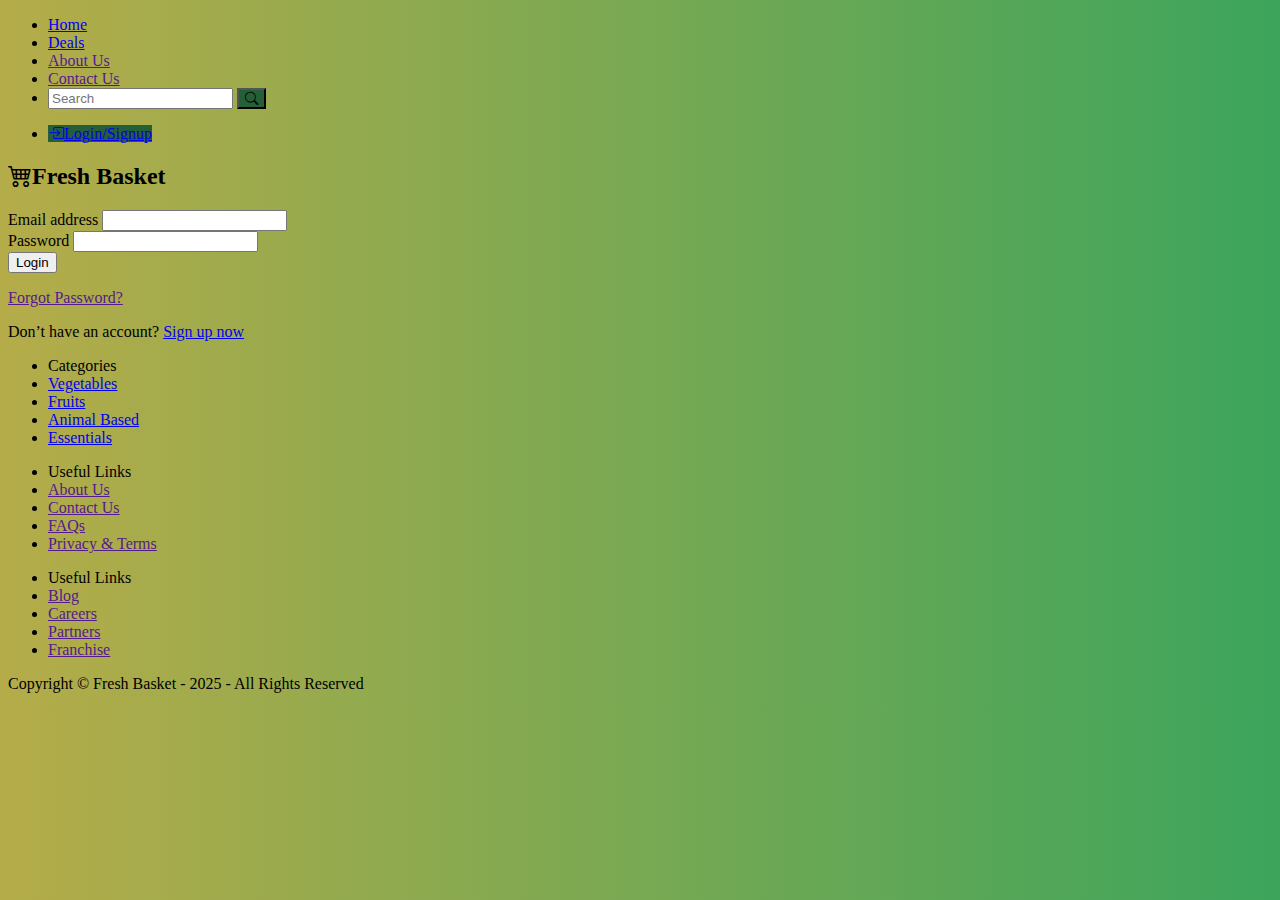
<file: login.html>
<!DOCTYPE html>
<html lang="en">
  <head>
    <meta charset="utf-8" />
    <meta name="viewport" content="width=device-width, initial-scale=1" />
    <title>Login | Fresh Basket</title>
    <link
      href="https://cdn.jsdelivr.net/npm/bootstrap@5.3.5/dist/css/bootstrap.min.css"
      rel="stylesheet"
      integrity="sha384-SgOJa3DmI69IUzQ2PVdRZhwQ+dy64/BUtbMJw1MZ8t5HZApcHrRKUc4W0kG879m7"
      crossorigin="anonymous"
    />
    <link
      rel="stylesheet"
      href="https://cdn.jsdelivr.net/npm/bootstrap-icons@1.11.3/font/bootstrap-icons.min.css"
    />
    <style>
      body {
        width: 100%;
        height: 100%;
        background: #3ca55c;
        background: -webkit-linear-gradient(to right, #b5ac49, #3ca55c);
        background: linear-gradient(to right, #b5ac49, #3ca55c);
      }
    </style>
  </head>
  <body>
    <header class="sticky-top">
      <nav class="navbar bg-success py-0">
        <div class="container justify-content-center">
          <ul
            class="navbar-nav d-flex flex-row justify-content-center align-items-center flex-wrap"
          >
            <li class="nav-item link-hover py-2 px-4">
              <a href="index.html" class="nav-link text-white fw-medium"
                >Home</a
              >
            </li>
            <li class="nav-item link-hover py-2 px-4 active">
              <a href="deals.html" class="nav-link text-white fw-medium"
                >Deals</a
              >
            </li>
            <li class="nav-item link-hover py-2 px-4">
              <a href="" class="nav-link text-white fw-medium">About Us</a>
            </li>
            <li class="nav-item link-hover py-2 px-4">
              <a href="" class="nav-link text-white fw-medium">Contact Us</a>
            </li>
            <li class="nav-item py-2 px-4">
              <form class="d-flex gap-1">
                <input type="text" class="form-control" placeholder="Search" />
                <button
                  type="submit"
                  class="btn"
                  style="background-color: #255f38"
                >
                  <i class="bi bi-search text-white"></i>
                </button>
              </form>
            </li>
          </ul>
          <ul class="navbar-nav">
            <li class="nav-item py-2 px-4">
              <a
                href="login.html"
                class="nav-link text-white fw-medium btn px-3"
                style="background-color: #255f38"
                ><i class="bi bi-box-arrow-in-right me-2"></i>Login/Signup</a
              >
            </li>
          </ul>
        </div>
      </nav>
    </header>
    <form class="container my-5 bg-white p-5 shadow-lg rounded">
      <h2 class="text-center mb-5">
        <i class="bi bi-cart4 d-block display-3 text-success"></i>Fresh Basket
      </h2>
      <div class="mb-3">
        <label for="email" class="form-label">Email address</label>
        <input
          type="email"
          class="form-control border-success border-2"
          id="email"
          required
        />
      </div>
      <div class="mb-3">
        <label for="password" class="form-label">Password</label>
        <input
          type="password"
          class="form-control border-success border-2"
          id="password"
          required
        />
      </div>
      <button type="submit" class="btn btn-success">Login</button>
      <p class="mt-3">
        <a href="">Forgot Password?</a>
      </p>
      <p class="mt-3">
        Don’t have an account? <a href="register.html">Sign up now</a>
      </p>
    </form>
    <!-- FOOTER -->
    <footer class="bg-black py-5">
      <div class="container d-flex justify-content-evenly align-items-center">
        <ul class="list-unstyled d-flex flex-column gap-2">
          <li class="text-white fw-bold">Categories</li>
          <li>
            <a href="index.html#vegetables" class="text-white text-decoration-none"
              >Vegetables</a
            >
          </li>
          <li>
            <a href="index.html#fruits" class="text-white text-decoration-none">Fruits</a>
          </li>
          <li>
            <a href="index.html#animal-based" class="text-white text-decoration-none"
              >Animal Based</a
            >
          </li>
          <li>
            <a href="index.html#essentials" class="text-white text-decoration-none"
              >Essentials</a
            >
          </li>
        </ul>
        <ul class="list-unstyled d-flex flex-column gap-2">
          <li class="text-white fw-bold">Useful Links</li>
          <li>
            <a href="" class="text-white text-decoration-none">About Us</a>
          </li>
          <li>
            <a href="" class="text-white text-decoration-none">Contact Us</a>
          </li>
          <li><a href="" class="text-white text-decoration-none">FAQs</a></li>
          <li>
            <a href="" class="text-white text-decoration-none"
              >Privacy & Terms</a
            >
          </li>
        </ul>
        <ul class="list-unstyled d-flex flex-column gap-2">
          <li class="text-white fw-bold">Useful Links</li>
          <li><a href="" class="text-white text-decoration-none">Blog</a></li>
          <li>
            <a href="" class="text-white text-decoration-none">Careers</a>
          </li>
          <li>
            <a href="" class="text-white text-decoration-none">Partners</a>
          </li>
          <li>
            <a href="" class="text-white text-decoration-none">Franchise</a>
          </li>
        </ul>
      </div>
      <div class="container mt-5 text-center">
        <p class="text-white m-0 fw-bold">
          Copyright &copy; Fresh Basket - 2025 - All Rights Reserved
        </p>
      </div>
    </footer>
    <script
      src="https://cdn.jsdelivr.net/npm/bootstrap@5.3.5/dist/js/bootstrap.bundle.min.js"
      integrity="sha384-k6d4wzSIapyDyv1kpU366/PK5hCdSbCRGRCMv+eplOQJWyd1fbcAu9OCUj5zNLiq"
      crossorigin="anonymous"
    ></script>
  </body>
</html>
</file>
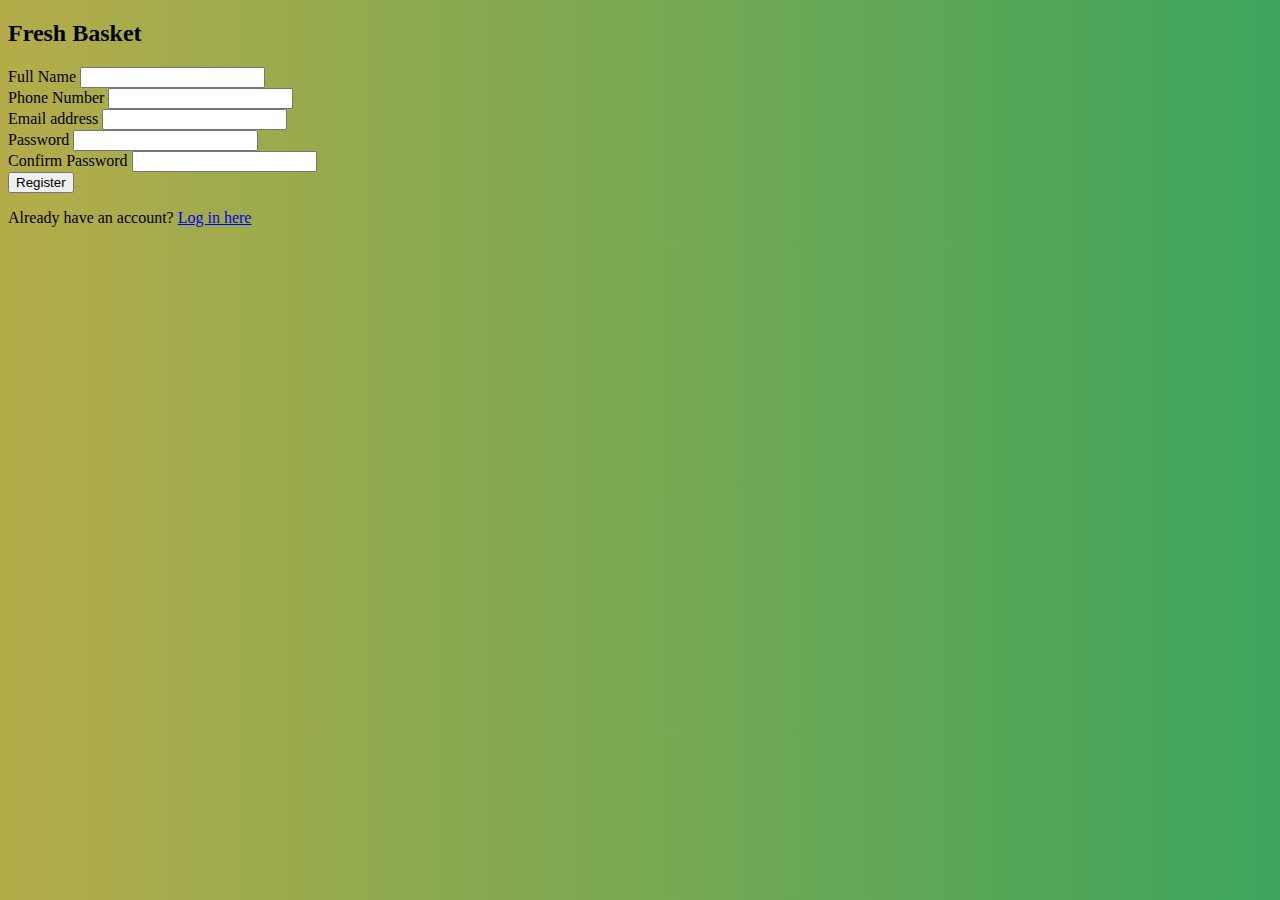
<file: register.html>
<!DOCTYPE html>
<html lang="en">
  <head>
    <meta charset="utf-8" />
    <meta name="viewport" content="width=device-width, initial-scale=1" />
    <title>Login | Fresh Basket</title>
    <link
      href="https://cdn.jsdelivr.net/npm/bootstrap@5.3.5/dist/css/bootstrap.min.css"
      rel="stylesheet"
      integrity="sha384-SgOJa3DmI69IUzQ2PVdRZhwQ+dy64/BUtbMJw1MZ8t5HZApcHrRKUc4W0kG879m7"
      crossorigin="anonymous"
    />
    <style>
      body {
        background: #3ca55c;
        background: -webkit-linear-gradient(to right, #b5ac49, #3ca55c);
        background: linear-gradient(to right, #b5ac49, #3ca55c);
      }
    </style>
  </head>
  <body>
    <form class="container my-5 bg-white p-5 shadow-lg rounded">
      <h2 class="text-center mb-5">Fresh Basket</h2>
      <div class="mb-3">
        <label for="name" class="form-label">Full Name</label>
        <input type="text" class="form-control" id="name" required />
      </div>
      <div class="mb-3">
        <label for="phone" class="form-label">Phone Number</label>
        <input type="tel" class="form-control" id="phone" required />
      </div>
      <div class="mb-3">
        <label for="email" class="form-label">Email address</label>
        <input type="email" class="form-control" id="email" required />
      </div>
      <div class="mb-3">
        <label for="password" class="form-label">Password</label>
        <input type="password" class="form-control" id="password" required />
      </div>
      <div class="mb-3">
        <label for="cpassword" class="form-label">Confirm Password</label>
        <input type="password" class="form-control" id="cpassword" required />
      </div>
      <button type="submit" class="btn btn-success">Register</button>

      <p class="mt-3">
        Already have an account? <a href="login.html">Log in here</a>
      </p>
    </form>
    <script
      src="https://cdn.jsdelivr.net/npm/bootstrap@5.3.5/dist/js/bootstrap.bundle.min.js"
      integrity="sha384-k6d4wzSIapyDyv1kpU366/PK5hCdSbCRGRCMv+eplOQJWyd1fbcAu9OCUj5zNLiq"
      crossorigin="anonymous"
    ></script>
  </body>
</html>
</file>
<file: style.css>
@import url("https://fonts.googleapis.com/css2?family=Ubuntu:ital,wght@0,300;0,400;0,500;0,700;1,300;1,400;1,500;1,700&display=swap");
/* ========== HEADER ========== */
html,
body {
  font-family: "Ubuntu", sans-serif;
}
header #brand {
  background: linear-gradient(to right, rgba(0, 0, 0, 0.75), rgba(0, 0, 0, 0.5)),
    url(images/brand-bg.jpg) center center/cover no-repeat;
  height: 30vh;
}
header #brand h1 {
  font-size: 3.5rem;
  letter-spacing: 7.5px;
  word-spacing: 5px;
}
header .navbar .navbar-nav .nav-item .btn {
  background: #0f5132;
}
header .navbar .navbar-nav .link-hover:hover {
  background: #0f5132;
}
.card {
  position: relative;
}
.card .logo {
  position: absolute;
  width: 30px;
  right: 0;
}
.active {
  background: #0f5132;
}
/* Animation */
#brand h1{
  animation: FadeIn 0.5s ease-in 0s 1 normal forwards;
}
#categories .card {
  animation: LeftToRight 0.5s ease-in 0s 1 normal forwards;
  -webkit-animation: LeftToRight 0.5s ease-in 0s 1 normal forwards;
}
@keyframes LeftToRight {
  0% {
    opacity: 0;
    transform: translateX(-50px);
  }

  100% {
    opacity: 1;
    transform: translateX(0);
  }
}
@keyframes FadeIn {
	0% {
		opacity: 0;
		transform: translateY(-50px);
	}

	100% {
		opacity: 1;
		transform: translateY(0);
	}
}
</file>
